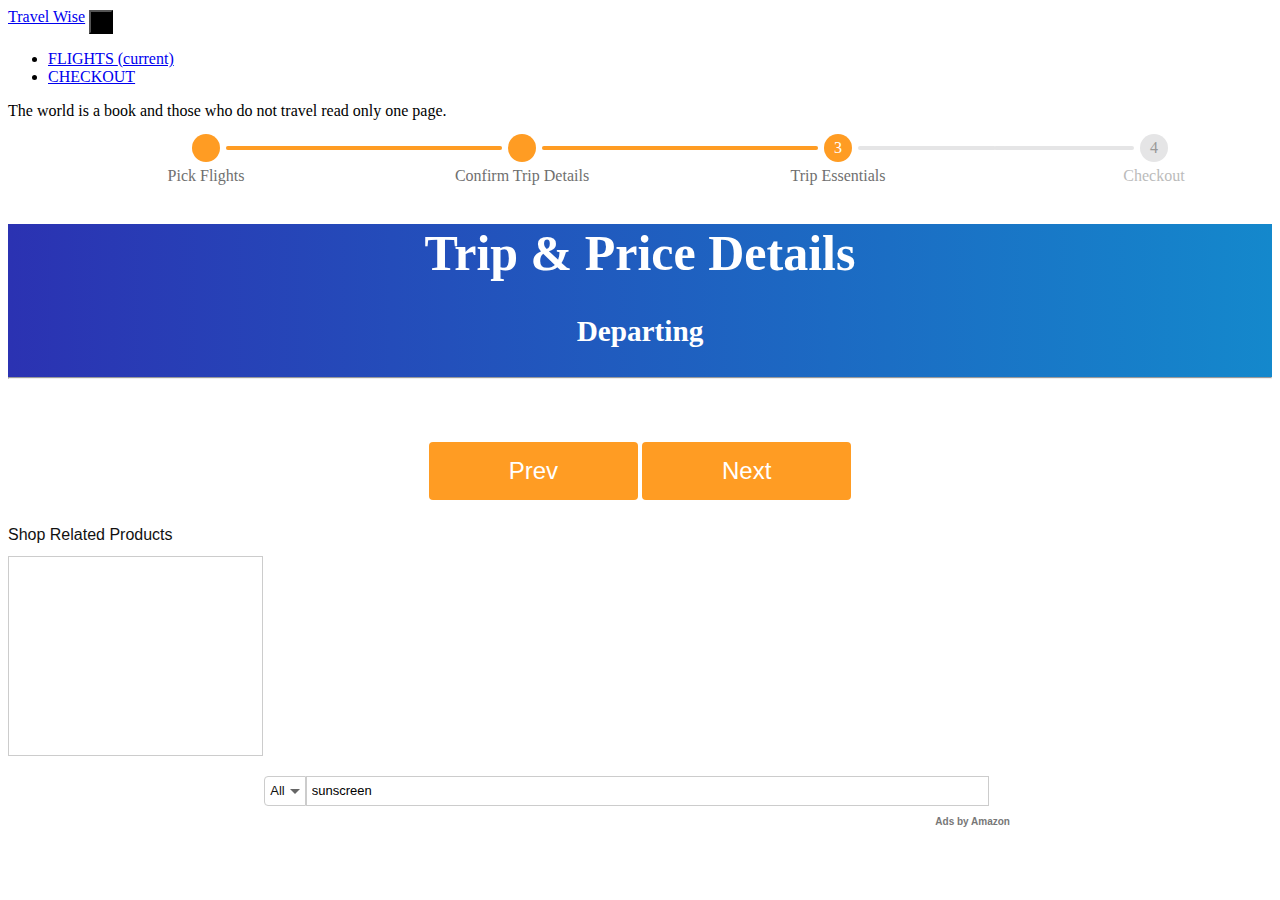
<file: checkout.html>
<!DOCTYPE html>
<html lang="en" dir="ltr">

<head>
    <meta charset="utf-8">
    <link rel="stylesheet" href="https://use.fontawesome.com/releases/v5.0.13/css/all.css" integrity="sha384-DNOHZ68U8hZfKXOrtjWvjxusGo9WQnrNx2sqG0tfsghAvtVlRW3tvkXWZh58N9jp"
        crossorigin="anonymous">
    <link rel="stylesheet" type="text/css" href="https://bootswatch.com/4/lux/bootstrap.min.css">
    <link rel="stylesheet" type="text/css" href="css/flight_depot.css">
    <link rel="stylesheet" type="text/css" href="css/weather.css">

    <!-- Bootstrap CSS -->
    <link rel="stylesheet" href="https://stackpath.bootstrapcdn.com/bootstrap/4.1.1/css/bootstrap.min.css" integrity="sha384-WskhaSGFgHYWDcbwN70/dfYBj47jz9qbsMId/iRN3ewGhXQFZCSftd1LZCfmhktB"
        crossorigin="anonymous">
    <title>TRAVEL WISE</title>
</head>

<body>
    <div>
        <nav class="whiteFont navbar navbar-expand-lg navbar-dark bg-dark">
            <a class="navbar-brand" href="#">Travel Wise</a>
            <button class="navbar-toggler" type="button" data-toggle="collapse" data-target="#navbarText" aria-controls="navbarText"
                aria-expanded="false" aria-label="Toggle navigation">
                <span class="navbar-toggler-icon"></span>
            </button>
            <div class="collapse navbar-collapse" id="navbarText">
                <ul class="navbar-nav mr-auto">
                    <li class="nav-item active">
                        <a class="nav-link" href="#">FLIGHTS
                            <span class="sr-only">(current)</span>
                        </a>
                    </li>
                    <li class="nav-item">
                        <a class="nav-link" href="#">CHECKOUT</a>
                    </li>
                </ul>
                <span class="navbar-text">
                    The world is a book and those who do not travel read only one page.
                </span>
            </div>
        </nav>
        <div class="nl-process">
            <div class="complete-hint">
                <i class="fa fa-check"></i>
            </div>
            <ul class="process-list">
                <li class="process-item is-active">
                    <div class="process-content">
                        <div class="process-active-bar"></div>
                        <div class="circle">
                            <!--           <div class="star">
            <div class="radiance"></div>
            <div class="radiance"></div>
            <div class="radiance"></div>
            <div class="radiance"></div>
            <div class="radiance"></div>
            <div class="radiance"></div>
            <div class="radiance"></div>
            <div class="radiance"></div>
          </div> -->
                            <span></span>
                        </div>
                        <div class="des">
                            <span>Pick Flights</span>
                        </div>
                    </div>
                </li>
                <li class="process-item is-active">
                    <div class="process-content">
                        <div class="process-active-bar"></div>
                        <div class="circle">
                            <span></span>
                        </div>
                        <div class="des">
                            <span>Confirm Trip Details</span>
                        </div>
                    </div>
                </li>
                <li class="process-item is-current">
                    <div class="process-content">
                        <div class="process-active-bar"></div>
                        <div class="circle">
                            <span></span>
                        </div>
                        <div class="des">
                            <span>Trip Essentials</span>
                        </div>
                    </div>
                </li>
                <li class="process-item">
                    <div class="process-content">
                        <div class="process-active-bar"></div>
                        <div class="circle">
                            <span></span>
                        </div>
                        <div class="des">
                            <span>Checkout</span>
                        </div>
                    </div>
                </li>
            </ul>
        </div>
        <div id="whiteFont" class="jumbotron container">
            <h1 class="display-4">Trip & Price Details</h1>

            <h3>Departing</h3>
            <hr class="my-4">
            <div id="injectHere">
            </div>
        </div>
        <div class="footer">
            <button class="footer-btn  prev is-show">Prev</button>
            <button class="footer-btn next is-show">Next</button>
            <button class="footer-btn finished is-hide">Complete</button>
        </div>
    </div>
    <div id="amazon" class="container">
        <style type="text/css">
            div#amzn-native-ad-0 {
                max-width: 1021px;
                font-family: "Arial";
                font-size: 13px;
                color: #111;
                position: relative;
                clear: right;
                display: none;
                box-sizing: border-box
            }

            div#amzn-native-ad-0 * {
                margin: 0;
                padding: 0;
                border: 0;
                top: 0;
                bottom: 0;
                right: 0;
                left: 0;
                background: 0;
                text-transform: none;
                -webkit-user-select: none;
                -moz-user-select: none;
                -ms-user-select: none;
                box-sizing: content-box;
                -webkit-box-sizing: content-box;
                -moz-box-sizing: content-box;
                text-align: left;
                -webkit-font-smoothing: initial;
                -moz-osx-font-smoothing: initial;
                direction: ltr
            }

            div#amzn-native-ad-0 * div:focus,
            div#amzn-native-ad-0 * a:focus,
            div#amzn-native-ad-0 * span:focus {
                outline: 0
            }

            div#amzn-native-ad-0 * {
                box-sizing: border-box
            }

            div#amzn-native-ad-0 input.amzn-native-search,
            div#amzn-native-ad-0 input.amzn-native-search:before,
            div#amzn-native-ad-0 input.amzn-native-search:after {
                -webkit-user-select: text;
                -khtml-user-select: text;
                -moz-user-select: text;
                -ms-user-select: text;
                user-select: text
            }

            div#amzn-native-ad-0 .amzn-native-header {
                margin-bottom: 20px;
                line-height: 20px;
                text-align: left
            }

            div#amzn-native-ad-0 .amzn-native-header .amzn-native-header-text {
                font-size: 20px;
                font-family: Arial, sans-serif
            }

            div#amzn-native-ad-0 .amzn-native-header .amzn-native-brand.amzn-native-brand-top {
                display: none
            }

            div#amzn-native-ad-0 .amzn-native-header .amzn-native-brand {
                display: inline-block;
                float: right;
                padding-top: 0
            }

            div#amzn-native-ad-0 .amzn-native-content {
                overflow: hidden
            }

            div#amzn-native-ad-0 .amzn-native-content.amzn-native-content-adfeedback {
                overflow: visible
            }

            div#amzn-native-ad-0 .amzn-native-content.amzn-native-content-adfeedback:after {
                content: " ";
                display: block;
                clear: both
            }

            div#amzn-native-ad-0 .amzn-native-content .amzn-native-carousel-leftarrow {
                display: none
            }

            div#amzn-native-ad-0 .amzn-native-content .amzn-native-carousel-rightarrow {
                display: none
            }

            div#amzn-native-ad-0 div.amzn-native-products-list {
                list-style-type: none
            }

            div#amzn-native-ad-0 div.amzn-native-products-list div.amzn-native-product {
                float: left;
                width: 25%;
                margin-bottom: 10px;
                height: 300px;
                border: 1px solid #ccc;
                cursor: pointer;
                display: list-item;
                text-align: left;
                list-style: none;
                text-overflow: ellipsis;
                position: relative;
                box-sizing: border-box;
                background-color: #fff
            }

            div#amzn-native-ad-0 div.amzn-native-products-list div.amzn-native-product div.amzn-native-product-asin {
                display: none
            }

            div#amzn-native-ad-0 div.amzn-native-products-list div.amzn-native-product div.amzn-native-product-deal {
                display: none
            }

            div#amzn-native-ad-0 div.amzn-native-products-list div.amzn-native-product div.amzn-native-product-concept {
                display: none
            }

            div#amzn-native-ad-0 div.amzn-native-products-list div.amzn-native-product .amzn-native-product-image-container {
                padding: 5px 5px 0 5px;
                height: 165px;
                width: 100%;
                display: table;
                table-layout: fixed
            }

            div#amzn-native-ad-0 div.amzn-native-products-list div.amzn-native-product .amzn-native-product-image-container div {
                display: table-cell;
                vertical-align: middle;
                width: 100%;
                height: 100%
            }

            div#amzn-native-ad-0 div.amzn-native-products-list div.amzn-native-product a.amzn-native-product-title {
                z-index: 2
            }

            div#amzn-native-ad-0 div.amzn-native-products-list div.amzn-native-product a.amzn-native-product-title span.amzn-native-product-link-catcher {
                position: absolute;
                width: 100%;
                height: 100%;
                top: 0;
                left: 0;
                z-index: 2
            }

            div#amzn-native-ad-0 div.amzn-native-products-list div.amzn-native-product .amzn-native-product-title-container {
                padding-top: 20px;
                padding-left: 4%;
                padding-right: 4%;
                overflow: hidden
            }

            div#amzn-native-ad-0 div.amzn-native-products-list div.amzn-native-product .amzn-native-product-title-container a {
                color: #0066c0;
                line-height: 20px;
                word-wrap: normal;
                text-decoration: none;
                text-overflow: ellipsis;
                overflow: hidden;
                display: inline-block;
                width: 100%;
                font-weight: normal;
                box-shadow: none
            }

            div#amzn-native-ad-0 div.amzn-native-products-list div.amzn-native-product .amzn-native-product-title-container.amzn-native-product-title-container-black a {
                color: #111
            }

            div#amzn-native-ad-0 div.amzn-native-products-list div.amzn-native-product img {
                background: 0;
                box-shadow: none;
                display: block;
                margin: auto;
                max-width: 100% !important;
                max-height: 150px !important;
                height: auto !important;
                width: auto !important;
                float: none;
                border: 0 !important;
                padding: 0 !important;
                opacity: 1
            }

            div#amzn-native-ad-0 div.amzn-native-products-list div.amzn-native-product .amzn-native-product-attr-container {
                position: absolute;
                top: auto;
                bottom: 5px;
                left: auto;
                right: auto;
                margin-left: 4%;
                margin-right: 4%;
                width: 92%
            }

            div#amzn-native-ad-0 div.amzn-native-products-list div.amzn-native-product .amzn-native-product-offer-price {
                font-weight: bold;
                font-family: Arial;
                padding-right: 5px
            }

            div#amzn-native-ad-0 div.amzn-native-products-list div.amzn-native-product .amzn-native-product-list-price {
                text-decoration: line-through;
                font-family: Arial;
                font-size: 10px;
                color: #4a4a4a;
                padding-right: 5px
            }

            div#amzn-native-ad-0 div.amzn-native-products-list div.amzn-native-product .amzn-native-product-bs-highlight {
                display: none;
                padding-top: 10px
            }

            div#amzn-native-ad-0 div.amzn-native-products-list div.amzn-native-product .amzn-native-product-bs-highlight .amzn-native-product-bs-text {
                font-family: Arial;
                font-size: 14px;
                color: #e47911
            }

            div#amzn-native-ad-0 div.amzn-native-products-list div.amzn-native-product .amzn-native-product-prime {
                display: inline-block;
                background-position: -2px -31px;
                background-size: 265px 75px;
                height: 15px;
                vertical-align: top;
                width: 52px
            }

            div#amzn-native-ad-0 div.amzn-native-products-list div.amzn-native-product .amzn-native-product-prime-container {
                margin-top: 7px;
                height: 19px
            }

            div#amzn-native-ad-0 div.amzn-native-products-list div.amzn-native-product .amzn-native-product-prime-container .amzn-native-product-prime {
                background-position: -2px -32px
            }

            div#amzn-native-ad-0 div.amzn-native-products-list div.amzn-native-product .amzn-native-product-free-shipping {
                display: none;
                font-size: 12px;
                color: #777
            }

            div#amzn-native-ad-0 div.amzn-native-products-list div.amzn-native-product .amzn-native-product-free-shipping.compact {
                font-size: 11px
            }

            div#amzn-native-ad-0 div.amzn-native-products-list div.amzn-native-product .amzn-native-product-price {
                line-height: 18px !important
            }

            div#amzn-native-ad-0 div.amzn-native-products-list div.amzn-native-product .amzn-svg-icons {
                width: 100%
            }

            div#amzn-native-ad-0 div.amzn-native-products-list div.amzn-native-product .amzn-native-product-rating {
                padding-top: 10px;
                line-height: 18px !important
            }

            div#amzn-native-ad-0 div.amzn-native-products-list div.amzn-native-product .amzn-native-product-rating .amzn-native-product-stars-holder {
                display: inline-block;
                background-position: -2.5px -2.2px;
                background-size: 227.8px 64px;
                height: 13px;
                margin-top: 1px;
                position: relative;
                vertical-align: baseline;
                width: 68.5px
            }

            div#amzn-native-ad-0 div.amzn-native-products-list div.amzn-native-product .amzn-native-product-rating .amzn-native-product-stars-holder span.amzn-native-product-stars {
                background-position: -82.8px -2.4px;
                background-size: 227.8px 64px;
                display: inline-block;
                height: 13px;
                left: 0;
                position: absolute;
                top: 0;
                width: 0
            }

            div#amzn-native-ad-0 div.amzn-native-products-list div.amzn-native-product .amzn-native-product-rating.amzn-native-product-large-rating .amzn-native-product-stars-holder {
                background-position: -2.5px -3.2px;
                background-size: 240px 75px;
                height: 14px;
                width: 72px
            }

            div#amzn-native-ad-0 div.amzn-native-products-list div.amzn-native-product .amzn-native-product-rating.amzn-native-product-large-rating .amzn-native-product-stars-holder span.amzn-native-product-stars {
                background-position: -86.8px -3.4px;
                background-size: 240px 75px;
                height: 15px
            }

            div#amzn-native-ad-0 div.amzn-native-products-list div.amzn-native-product .amzn-native-product-rating.amzn-native-product-large-rating.below-price {
                padding-top: 7px;
                padding-bottom: 0
            }

            div#amzn-native-ad-0 div.amzn-native-products-list div.amzn-native-product .amzn-native-product-rating.amzn-native-product-large-rating.above-price {
                padding-bottom: 7px;
                padding-top: 0
            }

            div#amzn-native-ad-0 div.amzn-native-products-list div.amzn-native-product .amzn-native-product-review-count {
                vertical-align: top
            }

            div#amzn-native-ad-0 div.amzn-native-products-list div.amzn-native-product:hover .amzn-native-product-title-container a {
                color: #f90;
                font-weight: normal
            }

            div#amzn-native-ad-0 div.amzn-native-products-list div.amzn-native-product:hover .amzn-native-product-title-container.amzn-native-product-title-container-black a {
                color: #0066c0
            }

            div#amzn-native-ad-0 div.amzn-native-products-list div.amzn-native-product:hover img {
                opacity: .7
            }

            div#amzn-native-ad-0 div.amzn-native-products-list div.amzn-native-product:hover .amzn-native-product-image-container {
                opacity: .7
            }

            div#amzn-native-ad-0 .amzn-native-brand {
                padding-top: 10px;
                text-align: right;
                clear: right;
                font-size: 11px;
                line-height: 13px
            }

            div#amzn-native-ad-0 .amzn-native-brand a {
                width: inherit;
                box-shadow: none
            }

            div#amzn-native-ad-0 .amzn-native-brand .amzn-native-brand-bottom {
                display: block
            }

            div#amzn-native-ad-0 .amzn-native-brand .amzn-native-brand-text a.amzn-native-brand-link {
                color: #777;
                vertical-align: top;
                font-family: Arial, Helvetica, sans-serif;
                font-size: 10px;
                font-weight: bold;
                padding-bottom: 1px;
                display: inline-block;
                text-decoration: none;
                line-height: 11px
            }

            div#amzn-native-ad-0 .amzn-native-brand span.amzn-native-da-adchoices {
                background-position: -2px -92px;
                background-size: 382px 108px;
                height: 16px;
                vertical-align: top;
                width: 16px
            }

            div#amzn-native-ad-0 .amzn-native-brand-content {
                display: inline-block
            }

            div#amzn-native-ad-0 .amzn-sprite {
                background-position: 9999px 9999px;
                display: inline-block;
                width: 0;
                height: 0;
                vertical-align: middle
            }

            div#amzn-native-ad-0.amzn-native-dark .amzn-native-header .amzn-native-header-text {
                color: #FFF
            }

            div#amzn-native-ad-0.amzn-native-carousel .amzn-native-content {
                overflow: hidden
            }

            div#amzn-native-ad-0.amzn-native-carousel .amzn-native-content .amzn-native-carousel-leftarrow {
                vertical-align: middle;
                width: 50px;
                height: 100px;
                position: absolute;
                top: 30%;
                cursor: pointer;
                z-index: 3;
                background-size: 318px 90px;
                background-position: -277px 5px;
                background-repeat: no-repeat;
                opacity: .6
            }

            div#amzn-native-ad-0.amzn-native-carousel .amzn-native-content .amzn-native-carousel-leftarrow.amzn-native-carousel-leftarrowdefault {
                -webkit-tap-highlight-color: transparent
            }

            div#amzn-native-ad-0.amzn-native-carousel .amzn-native-content .amzn-native-carousel-leftarrow.amzn-native-carousel-leftarrowhover {
                opacity: 1
            }

            div#amzn-native-ad-0.amzn-native-carousel .amzn-native-content .amzn-native-carousel-rightarrow {
                vertical-align: middle;
                width: 50px;
                height: 100px;
                position: absolute;
                top: 30%;
                cursor: pointer;
                z-index: 3;
                right: 0;
                left: auto;
                background-size: 318px 90px;
                background-position: -218px 5px;
                background-repeat: no-repeat;
                opacity: .6
            }

            div#amzn-native-ad-0.amzn-native-carousel .amzn-native-content .amzn-native-carousel-rightarrow.amzn-native-carousel-rightarrowdefault {
                opacity: .6;
                -webkit-tap-highlight-color: transparent
            }

            div#amzn-native-ad-0.amzn-native-carousel .amzn-native-content .amzn-native-carousel-rightarrow.amzn-native-carousel-rightarrowhover {
                opacity: 1
            }

            div#amzn-native-ad-0.amzn-native-carousel div.amzn-native-products-list {
                white-space: nowrap;
                display: inline-block;
                display: -moz-inline-box;
                -webkit-transition: margin .5s ease-in-out;
                -moz-transition: margin .5s ease-in-out;
                -o-transition: margin .5s ease-in-out;
                transition: margin .5s ease-in-out
            }

            div#amzn-native-ad-0.amzn-native-carousel div.amzn-native-products-list div.amzn-native-product .amzn-native-product-title-container a {
                white-space: normal
            }

            div#amzn-native-ad-0.amzn-native-carousel-mobile .amzn-native-content {
                overflow-x: scroll;
                -webkit-overflow-scrolling: touch
            }

            div#amzn-native-ad-0.amzn-native-carousel-mobile div.amzn-native-products-list {
                white-space: nowrap;
                display: inline-block;
                display: -moz-inline-box;
                -webkit-transition: margin .5s ease-in-out;
                -moz-transition: margin .5s ease-in-out;
                -o-transition: margin .5s ease-in-out;
                transition: margin .5s ease-in-out
            }

            div#amzn-native-ad-0.amzn-native-no-borders div.amzn-native-products-list div.amzn-native-product {
                border: 0
            }

            div#amzn-native-ad-0.amzn-native-ad-search-mobile div.amzn-native-products-list div.amzn-native-product:hover .amzn-native-product-title-container a {
                color: #0066c0
            }

            div#amzn-native-ad-0.amzn-native-ad-search-mobile div.amzn-native-products-list div.amzn-native-product:hover img {
                opacity: 1
            }

            div#amzn-native-ad-0.amzn-native-ad-top-branding .amzn-native-header .amzn-native-brand.amzn-native-brand-top {
                padding-top: 5px;
                display: block
            }

            div#amzn-native-ad-0.amzn-native-ad-top-branding .amzn-native-brand.amzn-native-brand-bottom {
                display: none
            }

            div#amzn-native-ad-0.amzn-native-ad-search-box .amzn-native-header .amzn-native-brand.amzn-native-brand-top {
                display: block
            }

            div#amzn-native-ad-0.amzn-native-ad-search-box .amzn-native-brand.amzn-native-brand-bottom {
                display: none
            }

            div#amzn-native-ad-0 .amzn-native-header {
                margin-bottom: 10px
            }

            div#amzn-native-ad-0 .amzn-native-header .amzn-native-header-text {
                font-size: 16px
            }

            div#amzn-native-ad-0 div.amzn-native-products-list div.amzn-native-product {
                height: 200px
            }

            div#amzn-native-ad-0 div.amzn-native-products-list div.amzn-native-product .amzn-native-product-image-container {
                height: 120px
            }

            div#amzn-native-ad-0 div.amzn-native-products-list div.amzn-native-product img {
                max-height: 115px !important
            }

            div#amzn-native-ad-0 div.amzn-native-products-list div.amzn-native-product .amzn-native-product-title-container a {
                line-height: 17px !important;
                font-size: 12px !important
            }

            div#amzn-native-ad-0 div.amzn-native-products-list div.amzn-native-product .amzn-native-product-title-container {
                padding-top: 10px
            }

            div#amzn-native-ad-0 div.amzn-native-products-list div.amzn-native-product .amzn-native-product-offer-price {
                font-size: 12px
            }

            div#amzn-native-ad-0 div.amzn-native-products-list div.amzn-native-product .amzn-native-product-bs-highlight {
                padding-top: 5px
            }

            div#amzn-native-ad-0 div.amzn-native-products-list div.amzn-native-product .amzn-native-product-rating {
                padding-top: 5px;
                line-height: 17px !important
            }
        </style>
        <script type="text/javascript"> window["amznAssocFallbackMode_0"] = { "type": "none", "value": "" }; window["amznAssocEstimatedPerformance_0"] = {}; </script>
        <style type="text/css">
            div#amzn-native-ad-0 .amzn-sprite {
                background-image: url("//wms-na.amazon-adsystem.com/panda/20070822/US/img/amzn-nsa-sprite-2x.png");
            }
        </style>
        <div id="amzn-native-ad-0" class="amzn-native-container " data-ad-meta="Native_Compact-search">
            <div class="amzn-native-header">
                <span class="amzn-native-header-text">Shop Related Products</span>
                <div class="amzn-native-brand amzn-native-brand-top">
                    <span class="amzn-native-brand-content">
                        <span class="amzn-native-brand-text">
                            <a rel="nofollow" href="#" target="_blank" class="amzn-native-brand-link amzn-native-brand-logo-link">
                            Ads by Amazon </a>
                            <a rel="nofollow" class="amzn-native-adchoices-link" href="https://www.amazon.com/adprefs"
                                target="_blank" title="AdChoices">
                                <span class="amzn-sprite amzn-native-da-adchoices"></span>
                            </a>
                        </span>
                    </span>
                </div>
            </div>
            <div class="amzn-native-content ">
                <div class="amzn-sprite amzn-native-carousel-leftarrow"></div>
                <div class="amzn-native-products-list">
                    <div class="amzn-native-product">
                        <div class="amzn-native-product-asin">
                            <div tabindex="-1" class="amzn-native-product-image-container">
                                <div>
                                    <img class="amzn-native-product-image" /> </div>
                            </div>
                            <div tabindex="-1" class="amzn-native-product-title-container ">
                                <a rel="nofollow" tabindex="-1" class="amzn-native-product-title" href="#" target="_blank">
                                    <span class="amzn-native-product-link-catcher"></span>
                                    <span class="amzn-native-product-title-text"></span>
                                </a>
                            </div>
                            <div tabindex="-1" class="amzn-native-product-attr-container amzn-native-product-attr-container-full ">
                                <div class="amzn-native-product-price">
                                    <span class="amzn-native-product-offer-price"></span>
                                    <!-- -->
                                    <span class="amzn-native-product-list-price"></span>
                                    <!-- -->
                                    <span class="amzn-sprite amzn-native-product-prime amzn-native-product-prime-inline-with-price"></span>
                                    <!-- -->
                                </div>
                                <div class="amzn-native-product-bs-highlight">
                                    <span class="amzn-native-product-bs-text">Bestseller</span>
                                </div>
                                <div class="amzn-native-product-rating below-price">
                                    <span class="amzn-native-product-stars-holder amzn-sprite">
                                        <span class="amzn-native-product-stars amzn-sprite"></span>
                                    </span>
                                    <span class="amzn-native-product-review-count"></span>
                                </div>
                            </div>
                        </div>
                        <div class="amzn-native-product-deal">
                            <div tabindex="-1" class="amzn-native-product-image-container">
                                <div>
                                    <img class="amzn-native-product-image" /> </div>
                            </div>
                            <div class="amzn-native-product-price">
                                <span class="amzn-native-product-offer-price"></span>
                                <span class="amzn-native-percent-off"></span>
                            </div>
                            <div tabindex="-1" class="amzn-native-product-title-container">
                                <a rel="nofollow" tabindex="-1" class="amzn-native-product-title" href="#" target="_blank">
                                    <span class="amzn-native-product-link-catcher"></span>
                                    <span class="amzn-native-product-title-text"></span>
                                </a>
                            </div>
                            <div tabindex="-1" class="amzn-native-product-attr-container amzn-native-product-attr-container-full">
                                <div class="amzn-native-product-deal-attr-container">
                                    <div class="amzn-native-product-deal-badge">DEAL OF THE DAY</div>
                                    <div class="amzn-native-product-deal-badge-skew"></div>
                                    <div class="amzn-native-product-deal-timer-container"> ENDS IN
                                        <div class="amzn-native-product-deal-timer"></div>
                                    </div>
                                </div>
                                <div class="amzn-native-product-rating">
                                    <span class="amzn-native-product-stars-holder amzn-sprite">
                                        <span class="amzn-native-product-stars amzn-sprite"></span>
                                    </span>
                                    <span class="amzn-native-product-review-count"></span>
                                </div>
                            </div>
                        </div>
                        <div class="amzn-native-product-concept">
                            <div tabindex="1" class="amzn-native-product-image-container">
                                <div class="amzn-native-concept-image"> </div>
                            </div>
                            <div tabindex="-1" class="amzn-native-product-title-container">
                                <a rel="nofollow" tabindex="-1" class="amzn-native-product-title" href="#" target="_blank">
                                    <span class="amzn-native-product-link-catcher"></span>
                                    <span class="amzn-native-product-title-text"></span>
                                </a>
                            </div>
                        </div>
                    </div>
                </div>
                <div class="amzn-sprite amzn-native-carousel-rightarrow"></div>
            </div>
            <div class="amzn-native-search-bar ">
                <div class="amzn-native-search-bar-content">
                    <div class="amzn-native-category-selection" style="display: none;">
                        <div class="amzn-native-category-items"> </div>
                    </div>
                    <div class="amzn-native-search-bar-form-holder" data-submit-url="https://aax-us-east.amazon-adsystem.com/x/c/QgUsRtBnxF5Cyn7DwhjX69EAAAFkyX8BQgEAAAFKAT-R4-E/https://www.amazon.com/s/ref=sm_n_se_dkp_US_sea"
                        data-target="_blank">
                        <form class="amzn-native-search-bar-form" method="get" action="https://aax-us-east.amazon-adsystem.com/x/c/QgUsRtBnxF5Cyn7DwhjX69EAAAFkyX8BQgEAAAFKAT-R4-E/https://www.amazon.com/s/ref=sm_n_se_dkp_US_sea"
                            target="_blank" autocomplete="off">
                            <div class="amzn-native-search-input-set">
                                <input type="hidden" name="imprToken" value="X3AVrnDA7pVEAImN.EZlow" />
                                <input type="hidden" name="slotNum" value="0" />
                                <input type="hidden" name="tag" value="sbenn9210-20" />
                                <input type="hidden" name="linkCode" value="w42" />
                                <input type="hidden" name="creativeASIN" value="searchbar" />
                                <input type="hidden" name="adId" value="searchbar" />
                                <input type="hidden" name="sig" class="amzn-native-search-sig" value="" />
                                <input type="hidden" name="sigts" class="amzn-native-search-sigts" value="" />
                                <input type="hidden" name="ref-refURL" class="amzn-native-search-refurl" value="" />
                                <input type="hidden" value="smart" name="adType">
                                <input type="hidden" value="search" name="adMode">
                                <input type="hidden" value="Native_Compact" class="amzn-native-search-adFormat" name="adFormat">
                                <input type="hidden" value="" class="amzn-native-search-impressionTimestamp" name="impressionTimestamp">
                                <div class="amzn-native-cat-data-holder">
                                    <select name="search-alias" class="amzn-native-category-data"> </select>
                                </div>
                                <div tabindex="0" class="amzn-native-category-trigger-area">
                                    <div class="arrow"></div>
                                    <div class="amzn-native-category-trigger"></div>
                                </div>
                                <!-- -->
                                <span class="amzn-native-search-input">
                                    <input type="text" name="field-keywords" class="amzn-native-search" placeholder="Search Amazon"
                                        autocomplete="off" />
                                    <div class="amzn-native-suggestions-holder">
                                        <div class="amzn-native-search-suggestion">
                                            <span class="amzn-native-search-suggestion-text"></span>
                                            <span class="amzn-native-search-suggestion-cat"></span>
                                        </div>
                                    </div>
                                </span>
                                </div input type="submit" class="amzn-native-search-go" value="Go" /> </form>
                        </div>
                    </div>
                </div>
                <div class="amzn-native-brand amzn-native-brand-bottom">
                    <span class="amzn-native-brand-content">
                        <span class="amzn-native-brand-text">
                            <a rel="nofollow" href="#" target="_blank" class="amzn-native-brand-link amzn-native-brand-logo-link">
                            Ads by Amazon </a>
                            <a rel="nofollow" class="amzn-native-adchoices-link" href="https://www.amazon.com/adprefs"
                                target="_blank" title="AdChoices">
                                <span class="amzn-sprite amzn-native-da-adchoices"></span>
                            </a>
                        </span>
                    </span>
                </div>
            </div>
            <style type="text/css">
                div#amzn-native-ad-0 .amzn-native-search-bar {
                    padding-top: 10px;
                    font-size: 0;
                    line-height: 0
                }

                div#amzn-native-ad-0 .amzn-native-search-bar .amzn-native-search-bar-content {
                    float: right;
                    margin-right: -1px;
                    width: 75%;
                    position: relative
                }

                div#amzn-native-ad-0 .amzn-native-search-bar .amzn-native-search-bar-content .amzn-native-search-bar-form-holder input.amzn-native-search {
                    border: 1px solid #ccc;
                    border-radius: 0;
                    height: 30px;
                    min-height: 30px;
                    line-height: 18px;
                    width: 100%;
                    max-width: none;
                    padding: 5px;
                    display: inline-block;
                    vertical-align: top;
                    background-color: #fff;
                    cursor: auto;
                    font-family: Arial, sans-serif;
                    font-size: 13px !important;
                    color: #000;
                    -webkit-appearance: none;
                    font-style: normal
                }

                div#amzn-native-ad-0 .amzn-native-search-bar .amzn-native-search-bar-content .amzn-native-search-bar-form-holder input.amzn-native-search:focus {
                    border-color: #e49747;
                    outline: 0
                }

                div#amzn-native-ad-0 .amzn-native-search-bar .amzn-native-search-bar-content .amzn-native-search-bar-form-holder .amzn-native-search-input {
                    display: inline-block;
                    vertical-align: top;
                    font-style: normal
                }

                div#amzn-native-ad-0 .amzn-native-search-bar .amzn-native-search-bar-content .amzn-native-search-bar-form-holder .amzn-native-search-input div.amzn-native-suggestions-holder {
                    display: none;
                    position: absolute;
                    width: 250px;
                    top: 30px;
                    left: 0;
                    bottom: auto;
                    z-index: 50000;
                    border-radius: 4px 4px 4px 4px;
                    -webkit-appearance: none;
                    -webkit-border-radius: 4px 4px 4px 4px;
                    background-color: #fff;
                    border: 1px solid #ccc;
                    margin-top: 2px;
                    box-shadow: 0 6px 12px rgba(0, 0, 0, 0.175);
                    -webkit-box-shadow: 0 6px 12px rgba(0, 0, 0, 0.175);
                    overflow: hidden
                }

                div#amzn-native-ad-0 .amzn-native-search-bar .amzn-native-search-bar-content .amzn-native-search-bar-form-holder .amzn-native-search-input div.amzn-native-suggestions-holder .amzn-native-search-suggestion {
                    width: 100%;
                    padding: 5px;
                    line-height: 18px;
                    font-size: 13px;
                    cursor: pointer;
                    text-align: left
                }

                div#amzn-native-ad-0 .amzn-native-search-bar .amzn-native-search-bar-content .amzn-native-search-bar-form-holder .amzn-native-search-input div.amzn-native-suggestions-holder .amzn-native-search-suggestion .amzn-native-search-suggestion-cat {
                    color: #a9a9a9
                }

                div#amzn-native-ad-0 .amzn-native-search-bar .amzn-native-search-bar-content .amzn-native-search-bar-form-holder .amzn-native-search-input div.amzn-native-suggestions-holder .amzn-native-search-suggestion.selected {
                    background-color: #eee
                }

                div#amzn-native-ad-0 .amzn-native-search-bar .amzn-native-search-bar-content .amzn-native-search-input-set {
                    display: inline-block
                }

                div#amzn-native-ad-0 .amzn-native-search-bar .amzn-native-search-bar-content .amzn-native-search-bar-form-holder input.amzn-native-search-go {
                    display: inline-block;
                    color: #FFF !important;
                    width: 40px;
                    min-width: 40px;
                    max-width: 40px;
                    height: 30px !important;
                    vertical-align: top;
                    margin-left: -1px;
                    text-align: center;
                    text-shadow: 0 -1px 0 rgba(0, 0, 0, 0.25);
                    padding-top: 0;
                    background: #5b626a;
                    background: -moz-linear-gradient(top, #72787f, #444c55);
                    background: -webkit-gradient(linear, left top, left bottom, color-stop(0, #72787f), color-stop(100%, #444c55));
                    background: -webkit-linear-gradient(top, #72787f, #444c55);
                    background: -o-linear-gradient(top, #72787f, #444c55);
                    background: -ms-linear-gradient(top, #72787f, #444c55);
                    background: linear-gradient(top, #72787f, #444c55);
                    border: 0 !important;
                    font-size: 13px !important;
                    border-radius: 0 4px 4px 0;
                    -webkit-appearance: none;
                    -webkit-border-radius: 0 4px 4px 0;
                    cursor: pointer;
                    font-family: Arial, sans-serif;
                    box-shadow: none !important;
                    text-transform: none;
                    font-weight: normal;
                    float: none
                }

                div#amzn-native-ad-0 .amzn-native-search-bar .amzn-native-search-bar-content .amzn-native-search-bar-form-holder input.amzn-native-search-go:hover {
                    background: #232323;
                    background: -moz-linear-gradient(top, #232323, #000);
                    background: -webkit-linear-gradient(top, #232323, #000);
                    background: -o-linear-gradient(top, #232323, #000);
                    background: -ms-linear-gradient(top, #232323, #000);
                    background: linear-gradient(top, #232323, #000)
                }

                div#amzn-native-ad-0 .amzn-native-search-bar .amzn-native-search-bar-content .amzn-native-search-bar-form-holder input.amzn-native-search-go:focus {
                    border-color: #e49747;
                    outline: 0
                }

                div#amzn-native-ad-0 .amzn-native-search-bar div.amzn-native-category-selection {
                    position: absolute;
                    display: none;
                    width: 200px;
                    top: 30px;
                    bottom: auto;
                    left: auto;
                    right: auto;
                    z-index: 1000;
                    padding: 5px 0;
                    margin: 2px 0 0;
                    background-color: #fff;
                    border: 1px solid #ccc;
                    border: 1px solid rgba(0, 0, 0, 0.15);
                    border-radius: 4px;
                    box-shadow: 0 6px 12px rgba(0, 0, 0, 0.175);
                    -webkit-box-shadow: 0 6px 12px rgba(0, 0, 0, 0.175);
                    background-clip: padding-box
                }

                div#amzn-native-ad-0 .amzn-native-search-bar.amzn-native-search-bar-top {
                    overflow: hidden;
                    padding-bottom: 10px;
                    padding-top: 0
                }

                div#amzn-native-ad-0 .amzn-native-search-bar.amzn-native-search-bar-top .amzn-native-search-bar-content {
                    width: 75%;
                    position: static
                }

                div#amzn-native-ad-0 .amzn-native-search-bar.amzn-native-search-bar-top div.amzn-native-category-selection {
                    top: 80px
                }

                div#amzn-native-ad-0 div.amzn-native-category-trigger {
                    white-space: nowrap;
                    overflow: hidden;
                    text-overflow: ellipsis;
                    float: left;
                    padding: 5px;
                    line-height: 18px;
                    text-align: left
                }

                div#amzn-native-ad-0 div.amzn-native-category-trigger-area {
                    cursor: pointer;
                    display: inline-block;
                    max-width: 187px;
                    font-size: 13px;
                    border: 1px solid #ccc;
                    border-radius: 4px 0 0 4px;
                    -webkit-appearance: none;
                    -webkit-border-radius: 4px 0 0 4px;
                    height: 30px;
                    background-color: #fff
                }

                div#amzn-native-ad-0 div.amzn-native-category-trigger-area:focus {
                    border-color: #e49747;
                    outline: 0
                }

                div#amzn-native-ad-0 div.amzn-native-cat-data-holder {
                    display: none
                }

                div#amzn-native-ad-0 div.arrow {
                    width: 0;
                    height: 0;
                    float: right;
                    margin-top: 12px;
                    margin-right: 5px;
                    border: 5px solid #666;
                    border-bottom: none !important;
                    border-left-color: transparent;
                    border-right-color: transparent
                }

                div#amzn-native-ad-0 div.amzn-native-category-items {
                    display: block;
                    width: 100%;
                    height: 230px;
                    overflow-y: scroll;
                    -webkit-overflow-scrolling: touch;
                    list-style: none
                }

                div#amzn-native-ad-0 div.amzn-native-category-items div.amzn-native-category-item {
                    cursor: pointer;
                    display: list-item;
                    text-align: left;
                    list-style: none;
                    font-size: 13px;
                    padding: 3px 20px;
                    clear: both;
                    font-weight: 400;
                    line-height: 1.42857143;
                    color: #333;
                    white-space: nowrap;
                    overflow: hidden;
                    text-overflow: ellipsis
                }

                div#amzn-native-ad-0 div.amzn-native-category-items div.amzn-native-category-item.current {
                    background-color: #eee
                }

                div#amzn-native-ad-0 div.amzn-native-category-items div.amzn-native-category-item:hover {
                    background-color: #f8f8f8
                }

                div#amzn-native-ad-0 .amzn-native-search-bar-narrow {
                    display: none
                }

                div#amzn-native-ad-0.amzn-native-no-borders .amzn-native-search-bar {
                    display: none
                }

                div#amzn-native-ad-0.amzn-native-ad-search-mobile .amzn-native-search-bar .amzn-native-search-bar-content .amzn-native-search-bar-form-holder input.amzn-native-search {
                    border-radius: 4px 0 0 4px
                }

                div#amzn-native-ad-0.amzn-native-ad-search-mobile div.amzn-native-category-trigger-area {
                    display: none
                }

                div#amzn-native-ad-0.amzn-native-ad-search-mobile .amzn-native-search-bar .amzn-native-search-bar-content {
                    width: 100%
                }

                div#amzn-native-ad-0.amzn-native-ad-search-box .amzn-native-search-bar {
                    padding-top: 0
                }

                div#amzn-native-ad-0.amzn-native-ad-search-box .amzn-native-search-bar .amzn-native-search-bar .amzn-native-search-bar-content {
                    width: 100%
                }
            </style>
            <script type="text/javascript"> window.amznassoccsm = (function () { var a = {}; a.beacon = (function () { var b = {}; b.firePixel = function (c, g) { var f = ("https:" === document.location.protocol ? "https://" : "http://"), e = window.amznassoccsm.host || "aax.amazon-adsystem.com", d = "/x/px/"; if (g) { g += "/"; } else { g = ""; } (new Image()).src = f + e + d + g + c + "&cb=" + Math.round(Math.random() * 10000000); }; return b; })(); a.rm = (function () { var c = { NSA: { viewability: true } }; var d = function (f) { var h = []; while (f.parentNode) { if (f.id) { h.unshift("#" + f.id); break; } else { if (f === f.ownerDocument.documentElement) { h.unshift(f.tagName); } else { for (var i = 1, g = f; g.previousElementSibling; g = g.previousElementSibling, i++) { } h.unshift(f.tagName + ":nth-child(" + i + ")"); } f = f.parentNode; } } return h.join(" > ").substring(0, 100); }; var e = function (h, g) { var i = g.e, m = g.i, l = g.w, k = g.d; try { var f = function () { h = h.toUpperCase(); switch (h) { case "NSA": b(h, i, m, l, k, d(i)); break; default: a.beacon.firePixel(JSON.stringify({ csmReporter: [{ error: "Invalid api " + h + " in csmReporter" }] })); } }; f(); } catch (j) { if (j.stack) { a.beacon.firePixel(JSON.stringify({ csmReporter: [{ error: j.stack }] })); } else { a.beacon.firePixel(JSON.stringify({ csmReporter: [{ error: j }] })); } } }; var b = function (h, j, m, l, k, f) { for (var i in c[h]) { if (c[h][i] === true) { switch (i) { case "viewability": var g = new a.detectViewability(j, m, l, k, f); if (g.collectData) { g.collectData(); } break; case "adDimension": break; } } } }; return e; })(); a.detectViewability = function (l, s, i, B, c) { var r = this, b = 1, p = 0.5; this.adElement = l; this.adElementContainer = l; this.impId = s; this.adID = c; this.getDuration = true; this.totalTime = 0; this.leftPos = null; this.topPos = null; this.start = null; this.end = null; this.area = 0; this.cutoff = p; this.cutoffTime = b * 1000; this.focused = null; this.timer = false; this.timerStarted = false; this.beaconSent = false; this.hostWindow = i; this.hostDoc = B; this.insideCrossDomainIframe = false; var h = null, v = 0; while (this.hostWindow.parent && this.hostWindow !== this.hostWindow.parent && this.insideCrossDomainIframe === false && v <= 5) { try { v++; var m = this.hostWindow.parent, o = m.document && m.document.body && m.document.body.innerHTML; if (o) { h = this.hostWindow; this.hostWindow = this.hostWindow.parent; this.hostDoc = this.hostWindow.document; } } catch (x) { this.insideCrossDomainIframe = true; break; } } if (h != null && this.insideCrossDomainIframe === false) { var j = this.hostDoc.querySelectorAll("iframe"); j = [].slice.call(j); for (var t = 0; t < j.length; t++) { if (j[t].contentWindow === h) { this.adElementContainer = j[t]; break; } } } if (this.adElement && this.adElement.document && this.adElement.tagName !== "IFRAME") { this.adElement = this.adElement.document.body; } if (this.adElementContainer && this.adElementContainer.document && this.adElementContainer.tagName !== "IFRAME") { this.adElementContainer = this.adElementContainer.document.body; } amznassoccsm.csmReport = amznassoccsm.csmReport || {}; if (amznassoccsm.csmReport.hasOwnProperty(this.adID)) { return false; } if (this.insideCrossDomainIframe) { n(JSON.stringify({ adViewability: [{ error: encodeURIComponent("Ad slot is inside cross domain iframe. Parent domain " + document.referrer.replace(/\//g, "__")) }] })); } amznassoccsm.csmReport[this.adID] = {}; amznassoccsm.csmReport[this.adID].container = this.adElementContainer; amznassoccsm.csmReport[this.adID].adElement = this.adElement; function g(k, F) { var H = 2, e = 2; while (k.offsetParent) { H += k.offsetTop; e += k.offsetLeft; k = k.offsetParent; } if (F !== r.hostWindow) { var E = F.parent, I; var G = E.document.getElementsByTagName("iframe"); for (var D = 0; D < G.length; D++) { var J = G[D].contentWindow || G[D].contentDocument.window; if (J === F) { I = G[D]; } } var C = g(I, F.parent); H += C.top; e += C.left; } return { top: H, left: e }; } function A(C, F, E) { var k = (C === "top") ? "pageYOffset" : "pageXOffset"; if (F[k] !== undefined) { return F[k]; } else { var e = E.documentElement; var D = e.scrollTop || E.body.scrollTop; var G = e.scrollLeft || E.body.scrollLeft; return (C === "top") ? D : G; } } function f(E, D) { var C = D.body, k = E.innerWidth || D.documentElement.clientWidth || C.clientWidth || 640, e = E.innerHeight || D.documentElement.clientHeight || C.clientHeight || 480; return { width: k, height: e }; } function q(C, e) { if (r.getDuration) { var k = r.end - r.start; r.totalTime += k; } } function w() { if (r.beaconSent === true) { return; } try { n(JSON.stringify({ adViewability: [{ viewable: true }] })); u(); } catch (k) { n(JSON.stringify({ adViewability: [{ error: encodeURIComponent("Error sending pixel - " + k) }] })); } } function u() { r.beaconSent = true; } function y(P, I) { try { var G = g(P, window), L = G.top, D = G.left, k = P.offsetWidth, O = P.offsetHeight, H = f(r.hostWindow, r.hostDoc), F = H.height, C = H.width; var N = k, K = O, E = A("left", r.hostWindow, r.hostDoc), M = A("top", r.hostWindow, r.hostDoc); if (M > L) { K -= (M - L); } if ((M + F) < (L + O)) { K -= ((L + O) - (M + F)); } if (E > D) { N -= (E - D); } if ((E + C) < (D + k)) { N -= ((D + k) - (E + C)); } if (N < 0) { N = 0; } if (N > k) { N = k; } if (K < 0) { K = 0; } if (K > O) { K = O; } r.leftPos = D / C; r.topPos = L / F; return (O !== 0 && k !== 0) ? (N * K) / (O * k) : 0; } catch (J) { } return 0; } function z(C, e) { var k = 0; if (r.insideCrossDomainIframe === false) { k = y(C, e); } return k; } function d(F) { var N = r.adElement, I = r.adElementContainer, k = r.adID; function K() { if (!r.beaconSent) { if (r.timer) { clearTimeout(r.timer); } r.timer = setTimeout(function () { w(); }, r.cutoffTime); } } function H() { r.start = new Date().getTime() / 1000; K(); r.timerStarted = true; } function D() { clearTimeout(r.timer); r.timerStarted = false; r.end = new Date().getTime() / 1000; q(N, I); } if (F === true) { r.area = z(N, I); var M = r.area, C = r.hostDoc.hasFocus() || r.insideCrossDomainIframe, E, G; if (r.area > r.cutoff) { E = true; if (C) { H(); } } else { E = false; G = false; } try { n(JSON.stringify({ adViewability: [{ above_the_fold: E, topPos: r.topPos, leftPos: r.leftPos }] })); } catch (J) { n(JSON.stringify({ adViewability: [{ error: encodeURIComponent("Error sending pixel - " + J) }] })); } } else { var L; L = z(N, I); if (document.hasFocus() && (r.focused === false || r.focused === null) && L > r.cutoff && r.timerStarted === false) { H(); } if (document.hasFocus()) { r.focused = true; } else { D(); r.focused = false; } if (L >= r.cutoff && r.timerStarted === false) { H(); } else { if (L < r.cutoff && r.timerStarted === true) { D(); } } r.area = L; } } function n() { var e = Array.prototype.slice.call(arguments); e.push(r.impId); a.beacon.firePixel.apply(a.beacon, e); } this.collectData = function () { var k = this; d(true); var e = function () { if (!k.beaconSent) { var C; C = setTimeout(function () { if (C) { clearTimeout(C); } d(false); }, 50); } }; this.hostWindow.addEventListener("blur", e, false); this.hostWindow.addEventListener("focus", e, false); this.hostWindow.addEventListener("resize", e, false); this.hostWindow.addEventListener("scroll", e, false); }; }; a.rmN = function (f, c, b, g) { a.rm("NSA", { e: f, i: c, w: b, d: g }); }; return a; })(); window.asinHandler = function (c, d, g, f) { var e = {}, b = false, a = false; e.isItemBlocked = function (h, i) { return h.asin === i.item; }; e.resetItemContainer = function (h) { d.removeClass(h, "amzn-native-short-rating"); }; e.renderItem = function (o, u, I, q, n, r, z, h, m, w) { var j = I, J = u.getElementsByClassName("amzn-native-product-title")[0], H = u.getElementsByClassName("amzn-native-product-title-text")[0], t = u.getElementsByClassName("amzn-native-product-offer-price"), A = u.getElementsByClassName("amzn-native-product-list-price"), l = u.getElementsByClassName("amzn-native-product-prime"), p = u.getElementsByClassName("amzn-native-product-stars"), s = u.getElementsByClassName("amzn-native-product-rating"), E = u.getElementsByClassName("amzn-native-product-review-count"), x = u.getElementsByClassName("amzn-native-product-bs-highlight"), G = u.getElementsByClassName("amzn-native-products-feedback-popup"), D = u.getElementsByClassName("amzn-native-product-link-catcher")[0], v, k, y, C = "pr_" + j.sourceName.substr(0, 3).toLowerCase() + "_" + ((h) ? r : (q + "_" + n)); y = j.title; y = y.replace(/\\/g, ""); H.innerHTML = y; u.setAttribute("title", y); u.style.display = "block"; if (typeof c.styleOverrides !== "undefined" && typeof c.styleOverrides.link !== "undefined" && c.styleOverrides.link !== "") { J.style.cssText = c.styleOverrides.link; } if (t && t.length > 0) { if (j.price === "" && j.listPrice !== "") { j.price = j.listPrice; } var F = d.fixIncorrectPriceRange(j.price); t[0].innerText = F; t[0].textContent = F; if (A && A.length > 0) { A[0].innerText = j.listPrice; A[0].textContent = j.listPrice; } if (typeof c.styleOverrides !== "undefined" && typeof c.styleOverrides.text !== "undefined" && c.styleOverrides.text !== "") { t[0].style.cssText = c.styleOverrides.text; } if (typeof c.styleOverrides !== "undefined" && typeof c.styleOverrides.strikeText !== "undefined" && c.styleOverrides.strikeText !== "") { if (A && A.length > 0) { A[0].style.cssText = c.styleOverrides.strikeText; } } } if (x && x.length > 0) { if (z && j.sourceName === "BestSellers") { x[0].style.display = "block"; } else { x[0].style.display = "none"; } } if (p && p.length > 0) { v = parseFloat(j.rating); k = parseInt(j.numReviews); if (typeof j.rating !== "undefined" && !isNaN(v) && k > 0) { s[0].style.display = "block"; p[0].style.width = parseFloat(j.rating) * 20 + "%"; E[0].innerText = "(" + j.numReviews + ")"; E[0].textContent = E[0].innerText; } else { s[0].style.display = "none"; } } if (G && G.length > 0) { G[0].style.display = "none"; d.removeClass(u, "amzn-native-product-feedback-active"); d.removeClass(u, "amzn-native-product-removed"); } if (m) { for (var B = 0; B < m.length; B++) { if (m[B].item === j.asin) { d.addClass(u, "amzn-native-product-removed"); } } } o.appendChild(u); e.displayPriceRow(u, j); e.displayProductImage(u, j, w); d.addClickHandlers(g, D, J, j, C, b, a, (typeof f[j.sourceName] !== "undefined") ? f[j.sourceName](j, {}) : {}); }; e.displayProductImage = function (i, j, m) { var l = i.getElementsByClassName("amzn-native-product-image")[0], n = i.getElementsByClassName("amzn-native-product-image-container")[0], p = n.offsetWidth - 10, h = n.offsetHeight - 5, o = (d.isRetina()) ? 2 : 1, k = h * o; l.setAttribute("src", j.imageUrl.replace(/\._AC_SL\d+_\./, "._AC_SL" + k + "_.")); l.onload = function () { var s = l.width, q = l.height, u = s / q, r, t, v; if (!m[j.asin] && u > 1.2 && p > s && h > q) { r = p / u; v = o * parseInt(h); if (r > h) { t = "SY" + v; } else { t = "SL" + (o * parseInt(p)); } l.setAttribute("src", j.imageUrl.replace(/\._AC_SL\d+_\./, "._AC_" + t + "_.")); j.imageUrl = l.getAttribute("src"); m[j.asin] = true; } }; }; e.displayPriceRow = function (l, m) { var q = l.getElementsByClassName("amzn-native-product-offer-price"), k = l.getElementsByClassName("amzn-native-product-list-price"), i = l.getElementsByClassName("amzn-native-product-prime"), p = l.getElementsByClassName("amzn-native-product-free-shipping"), n = l.getElementsByClassName("amzn-native-product-attr-container"), r, j = 0, h = 0, o = 0; if (n && n.length > 0) { r = n[0].offsetWidth; if (q && q.length > 0) { if (!m.price || m.price === "") { q[0].style.display = "none"; } else { q[0].style.display = "inline-block"; j = j + q[0].offsetWidth; } } if (k && k.length > 0) { if (!m.listPrice || m.listPrice === "" || m.listPrice === m.price) { k[0].style.display = "none"; } else { k[0].style.display = "inline-block"; h = k[0].offsetWidth; j = j + h; } } if (p && p.length > 0) { p[0].style.display = "none"; } if (i && i.length > 0) { if (!m.primeEligible) { i[0].style.display = "none"; if (p && p.length > 0) { if (!m.freeShippingAvailable) { p[0].style.display = "none"; } else { p[0].style.display = "inline-block"; o = p[0].offsetWidth; j = j + o; } } } else { i[0].style.display = "inline-block"; if (!d.hasClass(i[0], "amzn-native-product-prime-bottom")) { j = j + i[0].offsetWidth; } } } if (k && k.length > 0 && k[0].style.display !== "none" && j >= r) { k[0].style.display = "none"; j = j - h; h = 0; } if (p && p.length > 0) { if (j - h >= r) { d.addClass(p[0], "compact"); if ((j - h - o) + p[0].offsetWidth >= r) { p[0].style.display = "none"; } } } } }; if (c.deviceType === "MOBILE_BROWSER") { b = true; } else { if (c.deviceType === "TABLET_BROWSER") { a = true; } } return e; }; window.nativeAdSearchBar = function (i, h, f, a, e, b) { var d = {}, c = 200, g = 200; d.init = function (r, p) { if (r) { var l = document.querySelector("#amzn-native-ad-" + i.slotNum + " .amzn-native-search-bar select.amzn-native-category-data"), s = document.querySelector("#amzn-native-ad-" + i.slotNum + " .amzn-native-search-bar .amzn-native-category-selection"), u = document.querySelector("#amzn-native-ad-" + i.slotNum + " .amzn-native-search-bar div.amzn-native-category-items"), m = document.querySelector("#amzn-native-ad-" + i.slotNum + " .amzn-native-search-bar .amzn-native-category-trigger"), k = document.querySelector("#amzn-native-ad-" + i.slotNum + " .amzn-native-search-bar .amzn-native-category-trigger-area"), v = document.querySelector("#amzn-native-ad-" + i.slotNum + " .amzn-native-search-bar .amzn-native-search"), n, o, x, j, w = false, q = d.suggestionBox(p); for (o = 0; o < r.length; o++) { x = document.createElement("div"); x.setAttribute("class", "amzn-native-category-item"); j = document.createElement("option"); x.innerHTML = r[o].text; j.setAttribute("value", r[o].searchAlias); if (o === 0) { n = x; } x.setAttribute("data-value", r[o].searchAlias); x.setAttribute("data-search-index", r[o].awsSearchIndex); x.setAttribute("data-index", o + ""); u.appendChild(x); l.appendChild(j); if (r[o].awsSearchIndex === i.defaultCategory && (i.defaultBrowseNode === "" || r[o].browseNode === i.defaultBrowseNode)) { n = x; } } h.addClass(n, "current"); h.addEventHandler(a, [u, k, document], ["touchstart"], function () { w = false; }); h.addEventHandler(a, [u, k, document], ["touchmove"], function () { w = true; }); h.addEventHandler(a, [u], ["click", "touchend"], function (A) { var z, y; if (w) { return; } if (A.target && A.target.nodeName === "DIV") { y = u.querySelectorAll("div.amzn-native-category-item"); for (z = 0; z < y.length; z++) { h.removeClass(y[z], "current"); if (y[z] === A.target) { h.addClass(y[z], "current"); m.innerHTML = y[z].innerHTML; k.setAttribute("title", y[z].innerHTML); l.value = y[z].getAttribute("data-value"); d.render(b.offsetWidth, false, p.allItems); } } s.style.display = "none"; } A.preventDefault(); }); m.innerHTML = n.innerHTML; k.setAttribute("title", n.innerHTML); l.value = n.getAttribute("data-value"); h.addEventHandler(a, [k], ["click", "touchend"], function (y) { if (w) { return; } y.stopPropagation(); y.preventDefault(); if (s.style.display === "none") { s.style.display = "block"; k.focus(); q.hide(); } else { s.style.display = "none"; } return false; }); h.addEventHandler(a, [k], ["keydown"], function (A) { var D, z, y, E = u.children.length, C, B; if (s.style.display !== "block") { return; } if (A.keyCode === 9 || A.keyCode === 13 || A.keyCode === 27 || A.keyCode === 38 || A.keyCode === 40) { A.preventDefault(); if (A.keyCode === 27) { s.style.display = "none"; } else { if (A.keyCode === 13 || A.keyCode === 9) { D = u.getElementsByClassName("current")[0]; m.innerHTML = D.innerHTML; k.setAttribute("title", D.innerHTML); l.value = D.getAttribute("data-value"); s.style.display = "none"; d.render(b.offsetWidth, false, p.allItems); } else { if (A.keyCode === 40 || A.keyCode === 38) { D = u.getElementsByClassName("current")[0]; y = parseInt(D.getAttribute("data-index")); if (A.keyCode === 40) { y++; if (y > E - 1) { y = 0; } } else { y--; if (y < 0) { y = E - 1; } } z = u.children[y]; C = z.getBoundingClientRect(); B = u.getBoundingClientRect(); if (C.bottom - B.bottom > 0) { u.scrollTop += C.bottom - B.bottom; } else { if (B.top - C.top > 0) { u.scrollTop -= (B.top - C.top); } } h.removeClass(D, "current"); h.addClass(z, "current"); } } } } }); h.addEventHandler(a, [document], ["click", "touchend"], function () { if (w) { return; } s.style.display = "none"; q.hide(); }); if (typeof i.defaultSearchPhrase !== "undefined" && i.defaultSearchPhrase !== "") { try { v.value = decodeURIComponent(i.defaultSearchPhrase.replace(/\+/g, " ")); } catch (t) { console.log("Malformed content in the search phrase"); v.value = i.defaultSearchPhrase.replace(/\+/g, " "); } } h.addEventHandler(a, [v], ["keyup"], q.showSuggestions); h.addEventHandler(a, [v], ["keydown"], function (y) { if (y.keyCode === 38 || y.keyCode === 40) { y.stopImmediatePropagation(); y.preventDefault(); } if (y.keyCode === 13) { q.loadSearch(p); } else { if (y.keyCode === 9 || y.keyCode === 27) { q.hide(); } else { if (y.keyCode === 40 || y.keyCode === 38) { q.navigate(y.keyCode); } } } }); } }; d.render = function (A, s, r) { var v, k = 30, u, z = document.querySelector("#amzn-native-ad-" + i.slotNum + " .amzn-native-header"), x = ((z == null) ? 0 : i.headerDistance), D = document.querySelector("#amzn-native-ad-" + i.slotNum + " .amzn-native-search-bar .amzn-native-search-bar-content form"), p = document.querySelector("#amzn-native-ad-" + i.slotNum + " .amzn-native-search-bar .amzn-native-category-trigger-area"), n = document.querySelector("#amzn-native-ad-" + i.slotNum + " .amzn-native-search-bar .amzn-native-category-selection"), y = document.querySelector("#amzn-native-ad-" + i.slotNum + " .amzn-native-search-bar .amzn-native-suggestions-holder"), o = document.querySelector("#amzn-native-ad-" + i.slotNum + " .amzn-native-search-bar .amzn-native-search-input-set"), t = document.querySelector("#amzn-native-ad-" + i.slotNum + " .amzn-native-search-bar .amzn-native-search-bar-content"), E = document.querySelector("#amzn-native-ad-" + i.slotNum + " .amzn-native-search-bar span.amzn-native-search-input"), w = document.querySelector("#amzn-native-ad-" + i.slotNum + " .amzn-native-search-bar .amzn-native-search-bar-content .amzn-native-search-bar-form-holder input.amzn-native-search-sig"), C = document.querySelector("#amzn-native-ad-" + i.slotNum + " .amzn-native-search-bar .amzn-native-search-bar-content .amzn-native-search-bar-form-holder input.amzn-native-search-sigts"), m = document.querySelector("#amzn-native-ad-" + i.slotNum + " .amzn-native-search-bar .amzn-native-search-bar-content .amzn-native-search-bar-form-holder input.amzn-native-search-refurl"), l = document.querySelector("#amzn-native-ad-" + i.slotNum + ".amzn-native-container"), j = document.querySelector("#amzn-native-ad-" + i.slotNum + " .amzn-native-search-bar .amzn-native-search-bar-content .amzn-native-search-bar-form-holder input.amzn-native-search-adFormat"), B = document.querySelector("#amzn-native-ad-" + i.slotNum + " .amzn-native-search-bar .amzn-native-search-bar-content .amzn-native-search-bar-form-holder input.amzn-native-search-impressionTimestamp"); if (i.searchBarPresent) { if (!e && A < c) { v = document.querySelector("#amzn-native-ad-" + i.slotNum + " .amzn-native-search-bar"); if (v) { v.setAttribute("class", v.getAttribute("class") + " amzn-native-search-bar-narrow"); } return false; } else { if (s) { if (D === null) { d.formSubmissionFallback(); } else { d.trackFormSubmission(); } } if (!e) { if (A < 466) { h.addClass(l, "amzn-native-ad-search-mobile"); E.style.width = "100%"; } else { h.removeClass(l, "amzn-native-ad-search-mobile"); } } o.style.width = (t.offsetWidth - 40) + "px"; o.style.width = "calc(100% - 40px)"; if (p && p.style.display === "none") { E.style.width = "100%"; } else { var q = p.offsetWidth; E.style.width = (o.offsetWidth - q - 1) + "px"; E.style.width = "calc(100% - " + (q + 1) + "px)"; } y.style.width = E.offsetWidth + "px"; if (p && n && p.offsetWidth > g) { n.style.width = p.offsetWidth + "px"; } if (i.searchBarPosition === "top") { n.style.top = ((z == null) ? 0 : z.offsetHeight) + x + k + "px"; y.style.top = ((z == null) ? 0 : z.offsetHeight) + x + k + "px"; } y.style.left = E.offsetLeft + "px"; if (typeof r !== "undefined" && typeof r.DECORATION !== "undefined") { u = h.getSignatureForDecoration("searchbar", r.DECORATION); w.setAttribute("value", u.sig); C.setAttribute("value", u.sigts); m.setAttribute("value", f.getRawRefUrl()); j.setAttribute("value", h.getDesign(j.getAttribute("value"))); B.setAttribute("value", Date.now()); } return true; } } return false; }; d.handleFormSubmissionFallback = function (l) { l.preventDefault(); var p = document.querySelector("#amzn-native-ad-" + i.slotNum + " .amzn-native-search-bar .amzn-native-search-bar-content .amzn-native-search-bar-form-holder"), o = p.querySelectorAll("input, select"), n = document.querySelector("#amzn-native-ad-" + i.slotNum + " .amzn-native-search-bar .amzn-native-search-bar-content .amzn-native-search-bar-form-holder input.amzn-native-search"), j = p.getAttribute("data-submit-url") + "?", m = p.getAttribute("data-target"); for (var k = 0; k < o.length; k++) { if (o[k].type !== "submit") { j += encodeURIComponent(o[k].name) + "=" + encodeURIComponent(o[k].value) + "&"; } } d.prepareAndMakeForesterCall(); window.open(j, m); }; d.formSubmissionFallback = function () { var k = document.querySelector("#amzn-native-ad-" + i.slotNum + " .amzn-native-search-bar .amzn-native-search-bar-content .amzn-native-search-bar-form-holder input.amzn-native-search-go"), j = document.querySelector("#amzn-native-ad-" + i.slotNum + " .amzn-native-search-bar .amzn-native-search-bar-content .amzn-native-search-bar-form-holder input.amzn-native-search"); h.addEventHandler(a, [j], ["keyup"], function (l) { if (l.keyCode === 13) { d.handleFormSubmissionFallback(l); } }); h.addEventHandler(a, [k], ["touchend", "click"], function (l) { d.handleFormSubmissionFallback(l); }); }; d.trackFormSubmission = function () { var j = document.querySelector("#amzn-native-ad-" + i.slotNum + " .amzn-native-search-bar .amzn-native-search-bar-content .amzn-native-search-bar-form-holder"); h.addEventHandler(a, [j], ["submit"], function () { d.prepareAndMakeForesterCall(); }); }; d.suggestionBox = function (r) { var q = {}, n = 0, o = 10, p = document.querySelector("#amzn-native-ad-" + i.slotNum + " .amzn-native-search-bar .amzn-native-search"), l = document.querySelector("#amzn-native-ad-" + i.slotNum + " .amzn-native-search-bar select.amzn-native-category-data"), u = document.querySelector("#amzn-native-ad-" + i.slotNum + " .amzn-native-search-bar .amzn-native-search-input .amzn-native-suggestions-holder"), k = document.querySelector("#amzn-native-ad-" + i.slotNum + " .amzn-native-search-bar .amzn-native-search-bar-content form"), t = false, v = document.querySelector("#amzn-native-ad-" + i.slotNum + " .amzn-native-search-bar .amzn-native-category-selection"), s = document.querySelector("#amzn-native-ad-" + i.slotNum + " .amzn-native-search-bar .amzn-native-category-selection div.amzn-native-category-items"), m = document.querySelector("#amzn-native-ad-" + i.slotNum + " .amzn-native-search-bar .amzn-native-category-trigger"), j = document.querySelector("#amzn-native-ad-" + i.slotNum + " .amzn-native-search-bar .amzn-native-category-trigger-area"); q.selectSuggestion = function (x) { var y = u.getElementsByClassName("amzn-native-search-suggestion selected")[0], w; if (y) { y.setAttribute("class", "amzn-native-search-suggestion"); } if (x.target.nodeName === "SPAN") { w = x.target.parentNode; } else { w = x.target; } n = w.getAttribute("data-index"); w.setAttribute("class", "amzn-native-search-suggestion selected"); }; q.showSuggestions = function (w) { var y = p.value, x = false; if (typeof window["complete_" + i.slotNum] !== "function") { window["complete_" + i.slotNum] = function () { var E = [], F, G = [], B, C, A, I, D, H, z = 0; if (typeof window.completion === "object") { E = window.completion[1]; G = window.completion[2]; if (!(E && E.length > 0)) { q.hide(); return; } while (u.children.length > 0) { F = u.removeChild(u.children[0]); } for (C = 0; C < E.length && z < 10; C++) { B = F.cloneNode(true); I = B.getElementsByClassName("amzn-native-search-suggestion-text"); D = B.getElementsByClassName("amzn-native-search-suggestion-cat"); B.setAttribute("class", "amzn-native-search-suggestion"); if (C === 0) { B.setAttribute("class", B.getAttribute("class") + " selected"); n = 0; } B.setAttribute("data-index", z + ""); I[0].innerHTML = E[C]; D[0].innerHTML = ""; u.appendChild(B); z++; if (G[C] && G[C].nodes) { for (A = 0; A < G[C].nodes.length; A++) { H = s.querySelector("div[data-value=" + G[C].nodes[A].alias + "]"); if (H) { B = F.cloneNode(true); B.setAttribute("class", "amzn-native-search-suggestion"); B.setAttribute("data-index", z + ""); B.setAttribute("data-category", G[C].nodes[A].alias); u.appendChild(B); I = B.getElementsByClassName("amzn-native-search-suggestion-text"); D = B.getElementsByClassName("amzn-native-search-suggestion-cat"); I[0].innerHTML = E[C]; D[0].innerHTML = "in " + G[C].nodes[A].name; z++; } } } } o = z; if (v.style.display === "block") { v.style.display = "none"; } u.style.display = "block"; } }; h.addEventHandler(a, [u], ["mouseover"], function (z) { if (z.target.nodeName === "DIV" && z.target !== u) { q.selectSuggestion(z); } }); h.addEventHandler(a, [u, document], ["touchstart"], function () { x = false; }); h.addEventHandler(a, [u, document], ["touchmove"], function () { x = true; }); h.addEventHandler(a, [u], ["touchend", "click"], function (z) { if (x) { return; } if ((z.target.nodeName === "DIV" || z.target.nodeName === "SPAN") && z.target !== u) { z.stopPropagation(); z.cancelBubble = true; z.preventDefault(); q.selectSuggestion(z); q.loadSearch(r); if (k === null) { d.handleFormSubmissionFallback({ preventDefault: function () { return; } }); } else { k.submit(); } f.makeForesterCall({ logType: "smart_search_submits", linkId: i.linkId, trackingId: i.trackingId, adMode: i.adMode, linkCode: i.linkCode, keyphrase: p.value, category: l.value }); } }); } if (!(y && y.length >= 1) || w.keyCode === 38 || w.keyCode === 40 || w.keyCode === 13 || w.keyCode === 9 || w.keyCode === 27) { return; } t = true; amzn_assoc_utils.loadRemoteScript(i.completionServiceURL + "?method=completion&q=" + y + "&search-alias=" + l.value + "&mkt=" + i.numericMarketplaceId + "&fb=1&xcat=0&x=complete_" + i.slotNum + "&sc=1&nocache=" + (new Date()).getTime()); }; q.getSelectedIndex = function () { return n; }; q.navigate = function (w) { var x = u.getElementsByClassName("amzn-native-search-suggestion selected")[0]; if (x) { x.setAttribute("class", "amzn-native-search-suggestion"); } if (w === 38) { if (n === 0) { n = o - 1; } else { n--; } } else { if (w === 40) { if (n === o - 1) { n = 0; } else { n++; } } } u.children[n].setAttribute("class", "amzn-native-search-suggestion selected"); }; q.hide = function () { u.style.display = "none"; t = false; }; q.loadSearch = function (B) { var A = u.getElementsByClassName("amzn-native-search-suggestion selected")[0], z = A.getElementsByClassName("amzn-native-search-suggestion-cat")[0].innerHTML, x = A.getElementsByClassName("amzn-native-search-suggestion-text")[0].innerHTML, y, w; if (!t) { return; } p.value = x; if (z !== "") { w = s.querySelectorAll("div.amzn-native-category-item"); for (y = 0; y < w.length; y++) { h.removeClass(w[y], "current"); if (w[y].getAttribute("data-value") === A.getAttribute("data-category")) { m.innerHTML = w[y].innerHTML; h.addClass(w[y], "current"); j.setAttribute("title", w[y].innerHTML); l.value = w[y].getAttribute("data-value"); } } } q.hide(); d.render(b.offsetWidth, false, B.allItems); }; return q; }; d.prepareAndMakeForesterCall = function () { var l = document.querySelector("#amzn-native-ad-" + i.slotNum + " .amzn-native-search-bar .amzn-native-search-bar-content .amzn-native-search-bar-form-holder input.amzn-native-search"), j = document.querySelector("#amzn-native-ad-" + i.slotNum + " .amzn-native-search-bar .amzn-native-search-bar-content .amzn-native-category-data"), k = { logType: "smart_search_submits", linkId: i.linkId, trackingId: i.trackingId, adMode: i.adMode, linkCode: i.linkCode, keyphrase: l.value, category: j.value }; f.makeForesterCall(k); }; return d; }; window.trackingUtils = function (k, b, d, n, o, g, c, p, r, m) { var f = {}, i = new RegExp("/(ref=[\\w]+)/?", "i"), h = function (s) { return s && encodeURIComponent(s).replace(/&/g, "&amp;").replace(/"/g, "&quot;").replace(/</g, "&lt;").replace(/>/g, "&gt;"); }, l = (function () { var s = document.createElement("a"); s.href = (window.location !== window.parent.location) ? document.referrer : document.location; return s.protocol + "//" + s.hostname + ((s.port === "" || s.port === "80" || s.port === "443") ? "" : (":" + s.port)) + (s.pathname.indexOf("/") !== 0 ? ("/" + s.pathname) : s.pathname); }()), q = (function () { return h(l); }()), j = function (s, u, v, t) { if (typeof v === "string" && v !== "") { if (s.search === "") { s.search = "?" + u + "=" + v; } else { if (!s.search.match(new RegExp("[?&]" + u + "="))) { s.search = s.search.replace(/\?/, "?" + u + "=" + v + "&"); } else { if (t) { s.search = s.search.replace(new RegExp(u + "=([^&]*)"), u + "=" + v); } } } } return s; }, e = function (u, s, t) { if (typeof t === "string" && t !== "") { if (!u.match(/\?/)) { u = u + "?" + s + "=" + t; } else { if (!u.match(s)) { u = u.replace(/\?/, "?" + s + "=" + t + "&"); } } } return u; }, a = function (t) { var s = (typeof c !== "undefined") ? c : 0; if (typeof t !== "undefined") { s = t; } return s; }; f.addRefUrls = function (x, y, t, s) { var z = new RegExp("^http://.*(amazon|endless|myhabit|amazonwireless|javari|smallparts)\\.(com|ca|co\\.jp|de|fr|co\\.uk|cn|it|es)/.*", "i"), u, w, v; for (v = 0; v < x.length; v++) { x[v].rel = "nofollow"; u = String(x[v].href); if (w = u.match(z)) { x[v].href = f.addTrackingParameters(x[v], y, t, s); } } }; f.addRefRefUrl = function (s) { return j(s, "ref-refURL", q); }; f.getRefRefUrl = function () { return q; }; f.getRawRefUrl = function () { return l; }; f.addSignature = function (t, s, u) { return j(j(t, "sig", s), "sigts", u); }; f.addLinkCode = function (t, s) { return j(t, "linkCode", s); }; f.addTrackingId = function (t, s) { return j(t, "tag", s); }; f.addLinkId = function (s, t) { return j(s, "linkId", t); }; f.addSubtag = function (s, t) { return j(s, "ascsubtag", t); }; f.addCreativeAsin = function (s, t) { return j(j(s, "creativeASIN", t), "adId", t); }; f.addAdType = function (t, s) { return j(t, "adType", s); }; f.addAdMode = function (s, t) { return j(s, "adMode", t); }; f.addAdFormat = function (t, s) { return j(t, "adFormat", s); }; f.addImpressionTimestamp = function (s, t) { if (typeof t === "number") { t = t.toString(); } return j(s, "impressionTimestamp", t); }; f.convertToRedirectedUrl = function (s, v, t) { var u = document.createElement("a"); u.setAttribute("href", v); if (typeof t !== "undefined") { j(u, t, h(s.getAttribute("href")), true); } else { u.setAttribute("href", v + "/" + u.getAttribute("href")); } s.setAttribute("href", u.getAttribute("href")); return s; }; f.getImpressionToken = function () { return g; }; f.getClickUrl = function () { return o; }; f.addImpressionToken = function (t, u) { var s = a(u); if (typeof g === "string" && g !== "") { j(t, "imprToken", g); if (typeof s !== "undefined") { j(t, "slotNum", s); } } return t; }; f.addImpressionTokenStr = function (u, t) { var s = a(t); if (typeof g === "string" && g !== "") { u = e(u, "imprToken", g); if (typeof s !== "undefined") { u = e(u, "slotNum", s); } } return u; }; f.addTrackingParameters = function (y, z, x, C, v, s, w, u, t, D, B, A) { return f.addSignature(f.addCreativeAsin(f.addLinkId(f.addTrackingId(f.addSubtag(f.addLinkCode(f.addRefRefUrl(f.addImpressionToken(f.addRefMarker(f.addAdType(f.addAdMode(f.addAdFormat(f.addImpressionTimestamp(y, A), B), D), t), v))), x), p), C), z), s), w, u); }; f.addRefMarker = function (t, v) { var u, s = false; if (typeof v === "undefined") { return t; } if (u = t.pathname.match(i)) { t.pathname = t.pathname.replace(u[1], "ref=" + v); } else { s = (t.pathname.charAt(t.pathname.length - 1) === "/"); t.pathname = t.pathname + (s ? "" : "/") + "ref=" + v; } return t; }; f.getRefMarker = function (s) { var t; if (t = s.pathname.match(i)) { return t[1].substr(4); } else { return undefined; } }; f.makeForesterCall = function (u) { var s = undefined, t; u.refUrl = (window.location !== window.parent.location) ? document.referrer : document.location.href; if (typeof JSON !== "undefined") { t = JSON.stringify(u); } else { if (typeof amzn_assoc_utils !== "undefined" && typeof amzn_assoc_utils.stringify === "function") { t = amzn_assoc_utils.stringify(u); } else { return; } } if (typeof n === "string") { s = n + "?assoc_payload=" + encodeURIComponent(t); } if (typeof s !== "undefined") { (new Image()).src = s; } }; f.recordImpression = function (t, s, v, u, w) { v.linkCode = t; v.trackingId = s; if (m || !r) { f.makeForesterCall(v); } else { f.addABPFlag(v, f.makeForesterCall); } if (typeof u === "undefined" || !u) { (new Image()).src = d + "?l=" + t + "&t=" + s + "&o=" + k + "&cb=" + (new Date()).getTime() + ((typeof w !== "undefined") ? w : ""); } }; f.addAAXClickUrls = function (t) { var v, u, s; if (typeof t === "undefined" || typeof o === "undefined") { return; } for (u = 0; u < t.length; u++) { s = String(t[u].href); if (s.indexOf(o) < 0) { v = o + s; t[u].href = v; } } }; f.addAAXClickUrl = function (s) { if (typeof s === "undefined" || s.indexOf(o) === 0) { return s; } return o + s; }; f.updateLinks = function (t, v) { var u, s; if (typeof v !== "function") { return; } for (u = 0; u < t.length; u++) { s = String(t[u].href); t[u].href = v(s); } }; f.elementInViewPort = function (s) { var t = s.getBoundingClientRect(), u = (t.top >= 0 && t.left >= 0 && t.bottom <= (window.innerHeight || document.documentElement.clientHeight) && t.right <= (window.innerWidth || document.documentElement.clientWidth)); return { posX: t.left + window.pageXOffset, posY: t.top + window.pageYOffset, inViewPort: u }; }; f.initialViewabilityCall = function (y, t, v, x) { var s = undefined, u, w = { adViewability: [{ above_the_fold: y, topPos: t, leftPos: v, slotNum: x }] }; if (typeof JSON !== "undefined") { u = JSON.stringify(w); } else { if (typeof amzn_assoc_utils !== "undefined" && typeof amzn_assoc_utils.stringify === "function") { u = amzn_assoc_utils.stringify(w); } else { u = ""; } } if (typeof n === "string") { s = n + u; } if (typeof s !== "undefined") { (new Image()).src = s + "&cb=" + (new Date()).getTime(); } }; f.makeViewabilityCall = function (v) { var s = undefined, t, u = { adViewability: [{ viewable: true, slotNum: v }] }; if (typeof JSON !== "undefined") { t = JSON.stringify(u); } else { if (typeof amzn_assoc_utils !== "undefined" && typeof amzn_assoc_utils.stringify === "function") { t = amzn_assoc_utils.stringify(u); } else { t = ""; } } if (typeof n === "string") { s = n + t; } if (typeof s !== "undefined") { (new Image()).src = s + "&cb=" + (new Date()).getTime(); } }; f.addABPFlag = function (v, D) { var x = false, w = 2, u = document.body ? document.body.appendChild(new Image()) : new Image(), t = document.body ? document.body.appendChild(new Image()) : new Image(), A = false, y = false, s = Math.random() * 11, C = r + "?ch=*&rn=*", B = function (F, E) { if (w === 0 || E > 1000) { v.supplySideMetadata = { ABPInstalled: w === 0 && x }; F(v); } else { setTimeout(function () { B(F, E * 2); }, E * 2); } }, z = function () { if (--w) { return; } x = !A && y; }; u.style.display = "none"; t.style.display = "none"; u.onload = z; u.onerror = function () { A = true; z(); }; u.src = C.replace(/\*/, 1).replace(/\*/, s); t.onload = z; t.onerror = function () { y = true; z(); }; t.src = C.replace(/\*/, 2).replace(/\*/, s); B(D, 250); }; return f; }; window.nativeAdLoader = function (o, h) { var e = {}, n = o.widgetServerURL + "/widgets/resolve?t=" + o.transform + "&f=" + o.filters + "&region=" + o.region, m = o.viewabilityJSURL, g = (o.callbacks && o.callbacks.constructor === Array) ? o.callbacks : [], f = (typeof o.excludePhrases === "undefined" || o.excludePhrases === "") ? [] : o.excludePhrases.split(","), i = document.createEvent("Event"), d = { USD: function (p) { return "$" + p; }, GBP: function (p) { return "£" + p; }, CAD: function (p) { return "CDN$" + p; } }, k = o.trackingUtils, l = function () { return o.refMarkerPrefix; }, c, b = ["ASIN", "DEAL", "CONCEPT"], j = Math.max(document.body.scrollHeight, document.body.offsetHeight, document.documentElement.clientHeight, document.documentElement.scrollHeight, document.documentElement.offsetHeight), a = Math.max(document.body.scrollWidth, document.body.offsetWidth, document.documentElement.clientWidth, document.documentElement.scrollWidth, document.documentElement.offsetWidth); i.initEvent("reloadWidget", true, true); e.getDesign = function (p) { if (typeof p === "undefined") { p = ""; } switch (p.toLowerCase()) { case "enhanced_links": return "card"; case "text_links": return "list"; case "in_content": return "strip"; default: return "grid"; } }; e.autoOrganicityByMarketplace = { US: { ACAP: "", Fallbacks: "", RedButton: "", OptimizationModel: "", VisualSearch: "", OLVisualSearch: "", TextLinks: "", OLTextLinks: "", Similarity: "", ses: "", vtp: "", sdp: "", unk: "", dpfen: "", sefen: "", snfen: "", LivePoolACAP: "", ContX: "", TopOPSData: "", da: "", prb: "", LContX: "", Softlines: "", Concept: "", Search: "", NSA_CPM: "", CompetitorTextLinks: "" }, GB: { ContX: "", LContX: "", Similarity: "", ses: "", vtp: "", sdp: "", RIExactMatch: "", RIBestBet: "", AksisClickedAsins: "", Fallbacks: "", Search: "" }, CA: { ContX: "", LContX: "", Similarity: "", ses: "", vtp: "", sdp: "", RIExactMatch: "", RIBestBet: "", AksisClickedAsins: "", Fallbacks: "", BestSellers: "", Search: "" } }; e.organicity = { auto: e.autoOrganicityByMarketplace[o.region], search: { Search: "", Fallbacks: "", RedButton: "", snfen: "" }, manual: { RandomizedPublisherCuration: "", PublisherCuration: "", Fallbacks: "", RedButton: "", snfen: "" }, deal: { EmphasizedCategories: "", Fallbacks: "" } }; e.organicPercentageLimit = { auto: 75, search: 100, manual: 100 }; e.getSignatureForDecoration = function (r, q) { var p = q.filter(function (s) { return s.originalReference.id === r; }); if (p.length >= 1) { return { sig: p[0].extraInfo.sig, sigts: p[0].extraInfo.sigts }; } else { return {}; } }; e.getFormattedPrice = function (q, p) { if (typeof p === "undefined" || !(p in d) || typeof d[p] !== "function") { return "$" + q.toFixed(2); } else { return d[p](q.toFixed(2)); } }; e.fixIncorrectPriceRange = function (q) { if (typeof q !== "undefined") { var p = q.split("-"); if (p.length === 2) { if (p[0].trim() === p[1].trim()) { q = p[0].trim(); } } } return q; }; e.mergeObjects = function (r, q) { for (var p in q) { if (q.hasOwnProperty(p)) { r[p] = q[p]; } } return r; }; e.updatePrices = function (q) { var p; if (q.type === "DEAL" || q.type === "CONCEPT") { return q; } if (q.type === "ASIN" && typeof q.offerSummary !== "undefined" && q.offerSummary.value != null && q.offerSummary.value.parentASIN) { p = q.offerSummary.value.defaultDisplayOffer.value.currency; q.price = e.getFormattedPrice(q.offerSummary.value.defaultDisplayOffer.value.offerPrice, p) + " - " + e.getFormattedPrice(q.offerSummary.value.defaultDisplayOffer.value.ceilingPrice.value, p); q.listPrice = ""; q.primeEligible = false; } else { if (q.listPriceAmount.value != null) { q.listPrice = e.getFormattedPrice(q.listPriceAmount.value, q.currency); } else { q.listPrice = ""; } if (typeof q.offerSummary !== "undefined" && q.offerSummary.value != null && q.offerSummary.value.numOffers > 0) { if (q.offerSummary.value.defaultDisplayOffer.value != null) { q.price = e.getFormattedPrice(q.offerSummary.value.defaultDisplayOffer.value.offerPrice, q.offerSummary.value.defaultDisplayOffer.value.currency); } if (q.listPriceAmount.value != null && q.offerSummary.value.defaultDisplayOffer.value != null && q.offerSummary.value.defaultDisplayOffer.value.offerPrice > q.listPriceAmount.value) { q.listPrice = ""; } } else { if (q.priceAmount.value != null) { q.price = e.getFormattedPrice(q.priceAmount.value, q.currency); if (q.listPriceAmount.value != null && q.priceAmount.value > q.listPriceAmount.value) { q.listPrice = ""; } } else { q.price = ""; } } } return q; }; e.separateFallbacks = function (r) { var q = 0, p = { recommendations: [], fallbacks: [] }; if (typeof r !== "undefined") { for (q = 0; q < r.length; q++) { if (r[q].sourceName === "Fallbacks") { p.fallbacks.push(r[q]); } else { p.recommendations.push(r[q]); } } } return p; }; e.filterOrganicItems = function (q) { var r = [], p; for (p = 0; p < q.length; p++) { if (q[p].sourceName in e.organicity[o.adMode]) { r.push(q[p]); } } return r; }; e.isItemsOfSameType = function (p, q) { if (p.length > 0 && q.length > 0) { if (p[0].type !== q[0].type) { return false; } } return true; }; e.addClass = function (q, r) { var p = (q.getAttribute("class") || "") + " " + r; var s = p.split(" "); s = s.filter(function (t, u) { return t && s.indexOf(t) === u; }); q.setAttribute("class", s.join(" ")); }; e.removeClass = function (r, s) { var q = (r.getAttribute("class") || "").split(" "); var p = q.indexOf(s); while (p > -1) { q.splice(p, 1); p = q.indexOf(s); } r.setAttribute("class", q.join(" ")); }; e.hasClass = function (p, q) { return (p.className.split(" ").indexOf(q) >= 0); }; e.removeAllEventHandlers = function (q) { for (var p = 0; p < q.length; p++) { q[p].el.removeEventListener(q[p].t, q[p].h, false); } }; e.removeEventHandlers = function (r, p) { for (var q = 0; q < r.length; q++) { if (p.indexOf(r[q].el) !== -1) { r[q].el.removeEventListener(r[q].t, r[q].h, false); } } }; e.addEventHandler = function (u, q, p, t) { var s, r; for (s = 0; s < q.length; s++) { for (r = 0; r < p.length; r++) { if (window.addEventListener) { q[s].addEventListener(p[r], t, false); } else { q[s].attachEvent("on" + p[r], t); } u.push({ el: q[s], h: t, t: p[r] }); } } }; e.getWidgetInstance = function () { return { update: function (p, q) { var r; for (r in p) { if (p.hasOwnProperty(r)) { o[r] = p[r]; } } if (typeof q !== "undefined") { for (r in q) { if (q.hasOwnProperty(r)) { delete o[r]; } } } document.dispatchEvent(i); }, reloadAsSearch: function (q, t, p, r) { var s = { itemRefs: ["java.util.ArrayList", [["com.amazon.widgets.items.KeyPhrase", { id: q, category: t, type: "SEARCH", sourceType: ["com.amazon.widgets.relevance.Search", {}] }], ["com.amazon.widgets.items.CategoriesRef", { type: "CATEGORY", id: "Category", sourceType: ["com.amazon.widgets.relevance.EmptyRelevanceSource", {}] }]]] }; o.itemRefs = JSON.stringify(s); o.adMode = "search"; o.defaultSearchPhrase = q; o.defaultCategory = t; for (var u in p) { if (p.hasOwnProperty(u)) { o[u] = p[u]; } } if (typeof r !== "undefined") { for (u in r) { if (r.hasOwnProperty(u)) { delete o[u]; } } } h.destroy(); h.init(); } }; }; e.addClickHandlers = function (r, s, u, q, v, z, w, x) { var t, A = false, y = false, p = { adMode: o.adMode, linkId: o.linkId, trackingId: o.trackingId, linkCode: o.linkCode, itemType: q.type, itemId: q.itemId, source: q.sourceName }, B = ""; u.setAttribute("href", q.detailPageUrl || q.searchUrl); if (q.digitalProduct) { B = "_nodl"; } k.addTrackingParameters(u, o.linkId, o.linkCode, o.trackingId, l() + v + B, q.itemId, (typeof q.extraInfo === "undefined" ? undefined : q.extraInfo.sig), (typeof q.extraInfo === "undefined" ? undefined : q.extraInfo.sigts), "smart", o.adMode, e.getDesign(o.design), Date.now()); if (typeof q.destUrlPrefix !== "undefined" && q.destUrlPrefix.value !== null && q.destUrlPrefix.value.indexOf("picasso") >= 0) { u = k.convertToRedirectedUrl(u, q.destUrlPrefix.value, "url"); } u.setAttribute("href", k.addAAXClickUrl(u.getAttribute("href"))); e.addEventHandler(r, [s], ["touchstart"], function () { A = false; }); e.addEventHandler(r, [s], ["touchmove"], function () { A = true; }); e.addEventHandler(r, [s], ["click", "touchend"], function (D) { if (A) { return; } k.makeForesterCall(e.mergeObjects({ logType: "smart_clicks" }, e.mergeObjects(e.mergeObjects({}, { refInfo: x }), p))); if (!y) { setTimeout(function () { y = false; }, 500); y = true; } for (var C = 0; C < g.length; C++) { if (typeof g[C].click === "function") { g[C].click(); } } D.stopPropagation(); }); if (!z && !w) { e.addEventHandler(r, [s], ["mouseenter", "focus"], function () { t = setTimeout(function () { k.makeForesterCall(e.mergeObjects({ logType: "smart_hovers" }, e.mergeObjects(e.mergeObjects({}, { refInfo: x }), p))); }, 2000); }); e.addEventHandler(r, [s], ["mouseleave", "blur"], function () { clearTimeout(t); }); } }; e.refreshFooter = function (p) { var r = document.querySelectorAll("#amzn-native-ad-" + o.slotNum + " .amzn-native-brand-logo-link"), q = document.querySelectorAll("#amzn-native-ad-" + o.slotNum + " .amzn-native-adchoices-link"), t, s = (typeof p !== "undefined" && typeof p.DECORATION !== "undefined") ? e.getSignatureForDecoration("logo", p.DECORATION) : {}; for (t = 0; t < r.length; t++) { r[t].href = o.acURL + "/home/ads?ac-ms-src=nsa-ads&cid=nsa-ads"; k.addTrackingParameters(r[t], o.linkId, o.linkCode, o.trackingId, l() + "logo", "logo", s.sig, s.sigts, "smart", o.adMode, e.getDesign(o.design), Date.now()); r[t].href = k.addAAXClickUrl(r[t].href); } if (q && typeof q !== "undefined" && q.length > 0) { for (t = 0; t < q.length; t++) { q[t].href = o.adChoicesURL; k.addTrackingId(k.addLinkCode(k.addRefMarker(q[t], l() + "ac"), o.linkCode), o.trackingId); q[t].href = k.addAAXClickUrl(q[t].href); } } }; e.getAvailableItems = function (p, q) { return p.results.map(function (r) { var s = { itemType: r.type, id: r.itemId, source: r.sourceName }; if (typeof q[r.sourceName] !== "undefined") { return q[r.sourceName](r, s); } else { return s; } }); }; e.stop = function () { if (typeof c !== "undefined") { window.clearInterval(c); } }; e.init = function (s) { var q = false, p, r = function (y) { var w = e.separateFallbacks(b.reduce(function (B, C) { if (typeof y[C] !== "undefined") { return B.concat(y[C]); } else { return B; } }, [])), v = function (B) { if (B.type === "CONCEPT") { return Array.isArray(B.imageUrls) && B.imageUrls.length > 0 && B.imageUrls[0] !== ""; } return typeof B.imageUrl !== "undefined" && B.imageUrl !== "" && typeof B.title !== "undefined" && B.title !== "" && (typeof o.excludeItems === "undefined" || o.excludeItems === "" || o.excludeItems.indexOf(B.itemId) < 0) && f.reduce(function (D, C) { return D && B.title.indexOf(C) < 0; }, true); }, t = w.recommendations.filter(v).map(e.updatePrices), z = w.fallbacks.filter(v).map(e.updatePrices), u = y.CATEGORY, x, A = function () { var B = s.getBoundingClientRect().width; if (!q && Math.abs(B - p) > 0.1) { q = true; p = B; h.render({ results: t, allItems: y }, false, !x); q = false; } }; if (o.searchBarPresent) { h.initSearchBar(u, { results: t, allItems: y }); } x = h.render({ results: t, allItems: y }, true); dealFallbackDisabled = !o.deal_fallback_enable && o.adMode === "deal"; if (!x && !dealFallbackDisabled) { if (e.isItemsOfSameType(t, z)) { t = e.filterOrganicItems(t).concat(z); } else { t = z; } h.render({ results: t }, true, true); } p = s.getBoundingClientRect().width; window.addEventListener("resize", A, false); window.addEventListener("load", A, false); document.addEventListener("reloadWidget", A, false); c = window.setInterval(A, 3000); }; if (o.itemRefs === "" && o.resolutionPending) { h.hide(true, o.itemRefs, "Item Refs is empty"); return; } if (o.resolutionPending) { window["showItems_" + o.slotNum] = function (u) { var t = JSON.parse(u), w = (typeof o.resolvedItems === "undefined" || o.resolvedItems === "") ? {} : JSON.parse(decodeURIComponent(o.resolvedItems.replace(/\+/g, " "))), v = (function () { for (var y in t) { if (t.hasOwnProperty(y)) { w[y] = t[y]; } } return w; }()); r(v); }; amzn_assoc_utils.loadRemoteScript(n + "&jsonp=showItems_" + o.slotNum + "&tid=" + o.trackingId + "&lc=" + o.linkCode + "&u=" + k.getRefRefUrl() + "&p=" + encodeURIComponent(o.itemRefs)); } else { r((typeof o.resolvedItems === "undefined" || o.resolvedItems === "") ? {} : JSON.parse(decodeURIComponent(o.resolvedItems.replace(/\+/g, " ")))); } if (typeof window.amznassoccsm !== "undefined") { if (o.aaxUrl) { window.amznassoccsm.host = o.aaxUrl.replace("//", ""); } window.amznassoccsm.rmN(s, o.impressionId, window, document); } }; e.getSlotAttributes = function (p) { var q = k.elementInViewPort(p); return { totalDocHeight: j, totalDocWidth: a, actualWidth: p.getBoundingClientRect().width, actualHeight: p.getBoundingClientRect().height, atfInFirstLoad: q.inViewPort, posX: q.posX, posY: q.posY }; }; e.computeOrganicPercentage = function (s, p, t) { var r, q = 0; for (r = 0; r < s.length; r++) { if (s[r].sourceName in t[o.adMode]) { q = q + 1; } } return (q / p) * 100; }; e.postRequest = function (p, t, s, r) { var q = new XMLHttpRequest(); q.onreadystatechange = function () { if (q.readyState === 4) { if (q.status === 200 || q.status === 204) { s(q.responseText); } else { r(q.statusText); } } }; q.open("POST", p, true); q.send(JSON.stringify(t)); }; e.isRetina = function () { var p = "(-webkit-min-device-pixel-ratio: 1.5),(min--moz-device-pixel-ratio: 1.5),(-o-min-device-pixel-ratio: 3/2),(min-resolution: 1.5dppx)"; if (window.devicePixelRatio > 1) { return true; } if (window.matchMedia && window.matchMedia(p).matches) { return true; } return false; }; e.recordOnloadImpression = function (p) { k.recordImpression(o.linkCode, o.trackingId, p, o.wsServingRegion === "NA" && o.viewerCountry !== "CA"); if (typeof window["amzn_assoc_client_cb_" + o.slotNum] === "function") { window["amzn_assoc_client_cb_" + o.slotNum]({ type: "onload", data: {}, widget: e.getWidgetInstance() }); } }; return e; }; window.nativeAd = function (l) { var D = {}, F = window.nativeAdLoader(l, D), H, x, E = window.nativeAdLayoutComputer, B = l.trackingUtils, i = (l.callbacks && l.callbacks.constructor === Array) ? l.callbacks : [], f = function () { return l.size.split("x")[0]; }, G = function () { return l.size.split("x")[1]; }, g, h = 10, t = 250, r = 250, k = 4, d = 10, J = 1, b = document.getElementById("amzn-native-ad-" + l.slotNum), K = document.querySelector("#amzn-native-ad-" + l.slotNum + " div.amzn-native-products-list"), A = false, I = false, q = F.organicity, L = F.organicPercentageLimit, M = function (O, N) { if (typeof O.originalReference !== "undefined") { N.ba = O.originalReference.ba; N.ectr = O.originalReference.ectr; N.ccpc = O.originalReference.ccpc; N.acpc = O.originalReference.acpc; N.r = O.originalReference.r; } return N; }, j = function (O, N) { if (typeof O.originalReference !== "undefined") { N.rs = O.originalReference.rs; } return N; }, c = { ACAP: j, ContX: j, sefen: M, dpfen: M }, o = ["KEYWORD", "CONTENT_CATEGORY"], m = [], a = function () { return l.refMarkerPrefix; }, v = function () { return document.querySelectorAll("#amzn-native-ad-" + l.slotNum + " div.amzn-native-products-list div.amzn-native-product"); }, s = function () { return { regionId: l.regionInt, ref: a(), adMode: l.adMode, linkCode: l.linkCode, trackingId: l.trackingId, linkId: l.linkId, country: l.viewerCountry, deviceType: l.deviceType, searchBarPresent: l.searchBarPresent, defaultCategory: l.defaultCategory, defaultSearchPhrase: l.defaultSearchPhrase, givenWidth: f(), givenHeight: G(), givenRows: l.rows }; }, C = function (N, O) { O.extraInfo = N.extraInfo; return O; }, y = function (N, O) { O.extraInfo = { dealType: N.dealType }; if (typeof N.extraInfo !== "undefined") { O.extraInfo.originalSource = N.extraInfo.OriginalSource; } return O; }, u = function (N, O) { O.extraInfo = N.extraInfo; return O; }, z = { ASIN: C, DEAL: y, CONCEPT: u }, e = { ASIN: (typeof window.asinHandler === "function") ? window.asinHandler(l, F, m, c) : {}, DEAL: (typeof window.dealHandler === "function") ? window.dealHandler(l, F, m, c) : {}, CONCEPT: (typeof window.conceptHandler === "function") ? window.conceptHandler(l, F, m, c) : {} }, n = { ASIN: "amzn-native-product-asin-container", DEAL: "amzn-native-product-deal-container", CONCEPT: "amzn-native-product-concept-container" }, p = { ASIN: 10, DEAL: 5, CONCEPT: 10 }, w = { ASIN: "amzn-native-product-asin", DEAL: "amzn-native-product-deal", CONCEPT: "amzn-native-product-concept" }; if (l.divName !== "") { g = document.getElementById(l.divName); } else { g = document.querySelector("#amzn-native-ad-" + l.slotNum).parentNode.parentNode; } if (l.deviceType === "MOBILE_BROWSER") { A = true; } else { if (l.deviceType === "TABLET_BROWSER") { I = true; } } if (l.adMode === "search" && l.defaultSearchPhrase === "") { q.search = { Search: "", ACAP: "", Fallbacks: "" }; } if (l.adMode !== "search") { l.defaultSearchPhrase = ""; } if (l.theme === "dark") { F.addClass(b, "amzn-native-dark"); } D.removeAllEventHandlers = function () { F.removeAllEventHandlers(m); m = []; }; D.getOrganicCount = function (P, Q) { var O, N = 0; for (O = 0; O < P.length; O++) { if (P[O].sourceName in Q[l.adMode]) { N = N + 1; } } return N; }; D.computeLayoutOneRow = function (P, N, Q) { var S = P, O = (S - 1) * h, R = (N - O) / S; if (R >= Q && R <= t) { return { columnCount: S, columnWidth: R, columnWidthPercentage: ((R * 100) / N) }; } else { return { columnCount: 0, columnWidth: 0, columnWidthPercentage: 0 }; } }; D.renderSearchBar = function (O, P, N) { if (x) { return x.render(O, P, N); } return false; }; D.carouselClickHandler = function (R, N, O, Q, P, S) { D.moveCarousel(Q, P, S, N); R.stopPropagation(); R.preventDefault(); }; D.addCarouselEvents = function (Z, S, N, V) { var O = document.querySelector("#amzn-native-ad-" + l.slotNum + " .amzn-native-content"), P = document.querySelector("#amzn-native-ad-" + l.slotNum + " div.amzn-native-products-list"), Q = 50, T, W, R, Y; for (T = 0; T < K.children.length; T++) { K.children[T].style.styleFloat = "none"; K.children[T].style.cssFloat = "none"; K.children[T].style.display = "inline-block"; K.children[T].style.verticalAlign = "top"; } var X = document.querySelector("#amzn-native-ad-" + l.slotNum + " .amzn-native-carousel-leftarrow"); var U = document.querySelector("#amzn-native-ad-" + l.slotNum + " .amzn-native-carousel-rightarrow"); X.setAttribute("class", "amzn-sprite amzn-native-carousel-leftarrow amzn-native-carousel-leftarrowdefault"); U.setAttribute("class", "amzn-sprite amzn-native-carousel-rightarrow amzn-native-carousel-rightarrowdefault"); J = 1; P.style.marginLeft = 0; if (!A && !I) { X.style.display = "none"; U.style.display = "block"; if (V) { X.addEventListener("mouseover", function () { X.setAttribute("class", "amzn-sprite amzn-native-carousel-leftarrow amzn-native-carousel-leftarrowhover"); return true; }, false); X.addEventListener("mouseleave", function () { X.setAttribute("class", "amzn-sprite amzn-native-carousel-leftarrow amzn-native-carousel-leftarrowdefault"); return true; }); U.addEventListener("mouseover", function () { U.setAttribute("class", "amzn-sprite amzn-native-carousel-rightarrow amzn-native-carousel-rightarrowhover"); return true; }, false); U.addEventListener("mouseleave", function () { U.setAttribute("class", "amzn-sprite amzn-native-carousel-rightarrow amzn-native-carousel-rightarrowdefault"); return true; }); } else { F.removeEventHandlers(m, [X, U]); } F.addEventHandler(m, [X], ["click", "touchend"], function (aa) { D.carouselClickHandler(aa, 1, "smart_carousel_leftclick", Z, S, N); }); F.addEventHandler(m, [U], ["click", "touchend"], function (aa) { D.carouselClickHandler(aa, -1, "smart_carousel_rightclick", Z, S, N); }); } else { if (V) { F.addEventHandler(m, [O], ["touchmove"], function (aa) { aa.stopPropagation(); }); } } F.removeClass(b, "amzn-native-ad-top-branding"); }; D.isSearchBoxMode = function (N) { return (typeof N === "undefined" || N.length === 0 || N[0].sourceName !== "Search"); }; D.renderSearchBox = function (P, N) { var O = document.querySelector("#amzn-native-ad-" + l.slotNum + " .amzn-native-header-text"), Q = document.querySelector("#amzn-native-ad-" + l.slotNum + " .amzn-native-search-bar input.amzn-native-search"); if (b.offsetWidth < 300) { b.style.display = "none"; return false; } if (!l.searchBarPresent) { return false; } K.style.display = "none"; F.addClass(b, "amzn-native-ad-search-box"); if (O) { O.innerHTML = l.searchAmazonBackupString; } if (P) { Q.value = ""; } return D.renderSearchBar(b.offsetWidth, false, N); }; D.isCarousel = function (Q, P, O, R) { var N = D.getOrganicCount(O, R); return Q <= 1 && P < N && l.enableCarousel; }; D.convertToAAXClickUrls = function () { var N = document.querySelectorAll("#amzn-native-ad-" + l.slotNum + " .amzn-native-product a"); B.addAAXClickUrls(N); }; D.renderFallbacks = function (N, O) { D.render(N, O, true); }; D.render = function (aw, T, ay) { var av, au, X, U, R, aA, aa, al = 0, ad, ag, Z = false, ao = false, ar = false, ah = parseInt(l.rows), V = "grid", aj = {}, Q = document.querySelector("#amzn-native-ad-" + l.slotNum + " .amzn-native-header .amzn-native-header-text"), N = 4, W, at = 128, Y = 0, ae = [], P = [], ac = document.querySelector("#amzn-native-ad-" + l.slotNum + " div.amzn-native-products-list"), an = navigator.userAgent, O = false, ax, af, ap, az, ab, aq, am, S = false; b.style.display = "block"; if (ah <= 0) { ah = 1; } if (f() !== "auto") { b.style.width = f() + "px"; } else { b.style.width = "auto"; } aa = b.getBoundingClientRect().width; K.style.display = "block"; D.renderSearchBar(b.offsetWidth, T, aw.allItems); if (typeof l.styleOverrides !== "undefined" && typeof l.styleOverrides.header !== "undefined" && l.styleOverrides.header !== "" && Q != null) { Q.style.cssText = l.styleOverrides.header; } if (typeof localStorage !== "undefined") { af = localStorage.getItem("amzn-native-feedback-blocked-items"); if (af) { af = JSON.parse(af); } } if (typeof aw.results !== "undefined") { if (af && T) { for (av = aw.results.length - 1; av >= 0; av--) { X = aw.results[av]; for (au = 0; au < af.length; au++) { if (e[X.type].isItemBlocked(X, af[au])) { aw.results.splice(av, 1); } } } } aw.results = aw.results.slice(0, d); if (aw.results.length > 0 && aw.results[0].type === "CONCEPT") { V = "concept"; } ae = F.getAvailableItems(aw, c); if (l.maxAdsInARow) { b.style.maxWidth = (t * l.maxAdsInARow) + "px"; aa = b.getBoundingClientRect().width; } ag = E.computeLayout(aa, undefined, Z, V, l.maxAdsInARow); N = ag.columnCount; W = ag.columnWidth; al = ag.columnWidthPercentage; ad = ag.marginLeftPercentage; if (N === 0) { D.hide(T, ae, "Not enough width", ay, aw.allItems); return false; } while (ah > 0 && N * ah > aw.results.length) { ah = ah - 1; } while (ah > 0 && F.computeOrganicPercentage(aw.results, ah * N, q) < L[l.adMode]) { ah = ah - 1; } Z = D.isCarousel(ah, N, aw.results, q); if (Z) { D.convertToAAXClickUrls(); O = (an.match(/.*Android.*Firefox.*/)) ? true : false; if (O) { ac.style.whiteSpace = "normal"; } } if (ah === 0) { if (!Z) { aq = D.getOrganicCount(aw.results, q); if (aq < ag.columnCount) { am = aq * t; if (am !== 0) { b.style.maxWidth = (aq * t) + "px"; aa = b.getBoundingClientRect().width; } } ag = D.computeLayoutOneRow(aq, aa, at); if (ag.columnCount === 0) { D.hide(T, ae, "Not enough products for even one row", ay, aw.allItems); return false; } else { ar = true; N = ag.columnCount; W = ag.columnWidth; al = ag.columnWidthPercentage; ao = true; ah = 1; } } else { ah = 1; } } F.removeClass(b, "amzn-native-carousel"); F.removeClass(b, "amzn-native-carousel-mobile"); if (Z) { ar = true; if (!A && !I) { F.addClass(b, "amzn-native-carousel"); } else { F.addClass(b, "amzn-native-carousel-mobile"); } ag = E.computeLayout(aa, at, Z); if (ag.columnCount === 0) { D.hide(T, ae, "Not enough products for carousel", ay, aw.allItems); return false; } N = ag.columnCount; W = ag.columnWidth; al = ag.columnWidthPercentage; } if (typeof window.nativeAdFeedback !== "undefined") { if (T) { H = window.nativeAdFeedback(l, D, m, N, aw.results, ar, q); H.init(Z); } if (H) { H.checkSpaceForPopup(); } } while (K.children.length > 0) { R = K.removeChild(K.children[0]); } J = 1; for (var ak in e) { if (e.hasOwnProperty(ak) && typeof e[ak].resetItemContainer === "function") { e[ak].resetItemContainer(K); } } ap = aw.results.slice(); if (ar) { ap = ap.filter(function (aB) { return aB.sourceName in q[l.adMode]; }); } ab = Z ? ap.length : ah * N; for (av = 0; av < ap.length && av < ab; av++) { X = ap[av]; U = { itemType: X.type, id: X.itemId, source: X.sourceName, row: Math.floor(av / N), column: av % N }; if (typeof z[X.type] !== "undefined") { U = z[X.type](X, U); } if (typeof c[X.sourceName] !== "undefined") { P.push(c[X.sourceName](X, U)); } else { P.push(U); } aA = R.cloneNode(true); aA.getElementsByClassName(w[X.type])[0].style.display = "block"; aA.setAttribute("data-item-type", X.type); F.addClass(aA, n[X.type]); aA.style.marginLeft = "0px"; if (!Z && av % N !== 0) { aA.style.marginLeft = ad + "%"; } if (Z && av !== 0) { aA.style.marginLeft = h + "px"; } if (Z) { aA.style.width = W + "px"; } else { aA.style.width = al + "%"; aA.style.styleFloat = ""; aA.style.cssFloat = ""; aA.style.display = ""; aA.style.verticalAlign = ""; } e[X.type].renderItem(K, aA, X, Math.floor(av / N), av % N, av, l.adMode === "auto" || l.adMode === "search", Z, af, aj); if (!X.primeEligible && X.freeShippingAvailable) { S = true; } } if (l.expDetails && !S) { var ai = JSON.parse(l.expDetails); ai = ai.filter(function (aB) { return aB.experimentCode !== "NSA_FreeShipping_4166"; }); l.expDetails = JSON.stringify(ai); } Y = ah * N; if (Z || ao) { Y = av; } if (Z && !A) { D.renderSearchBar(b.offsetWidth - 100, false, aw.allItems); } if (!A && !I) { D.addTabIndices(Y); } D.adjustTitles(Y); ax = D.adjustHeight(ah, Z, T, ay); if (ax <= 0) { return false; } else { if (!Z && !ao) { Y = ax * N; } } if (!A && !I) { if (typeof H !== "undefined") { H.addAdFeedbackEventListeners(); } } if (Z) { D.addCarouselEvents(N, W, Y, T); } if (T) { F.refreshFooter(aw.allItems); D.done(P, aw.allItems, Y); } if (!A) { D.removeInvisibleCardsFromDOM(Y); } } else { D.hide(T, ae, "No results at all", ay, aw.allItems); return false; } D.convertToAAXClickUrls(); return true; }; D.addTabIndices = function (N) { var O = v(), P; for (P = 0; P < O.length; P++) { if (P < N) { O[P].setAttribute("tabindex", "0"); } else { O[P].setAttribute("tabindex", "-1"); } } }; D.adjustHeight = function (X, T, Y, V, S) { var O = document.querySelector("#amzn-native-ad-" + l.slotNum + " .amzn-native-content"), P = Number.MAX_VALUE, aa, R, U = document.querySelector("#amzn-native-ad-" + l.slotNum + " .amzn-native-header"), N = document.querySelector("#amzn-native-ad-" + l.slotNum + " .amzn-native-search-bar"), Z = document.querySelector("#amzn-native-ad-" + l.slotNum + " .amzn-native-brand-bottom"), Q = ((U == null) ? 0 : (U.offsetHeight + l.headerDistance)) + ((N == null) ? 0 : N.offsetHeight) + Z.offsetHeight, W = Math.min(r, document.querySelector("#amzn-native-ad-" + l.slotNum + " div.amzn-native-products-list div.amzn-native-product").offsetHeight); if (window.getComputedStyle(g).height !== "auto") { P = g.offsetHeight; } if (G() !== "auto") { P = parseInt(G()); } for (R = X; R > 0; R--) { aa = Q + (W * R + h * (R - 1)); if (aa <= P) { break; } } if (R === 0) { R = 1; } if (!T) { O.style.height = (W * R + h * (R - 1) + 2) + "px"; } return R; }; D.getTallestElement = function (O, R, W, P) { var Q, N, U, X, Y = 0, S = -1, T, V; for (T = 0; T < R; T++) { V = O[T].getAttribute("data-item-type"); U = w[V]; N = O[T].getElementsByClassName(U)[0]; Q = N.getElementsByClassName(W)[0]; if (typeof Q !== "undefined") { X = Q.clientHeight || Q.scrollHeight; if (Y < X) { Y = X; S = T; } } } if (typeof P !== "undefined" && Y === 0) { Y = P; S = 0; } return { i: S, h: Y }; }; D.truncateTitles = function (aa) { var P = v(), O, T, V, S, Q, X, Y, N, R, U, Z = 0, W; for (U = 0; U < aa; U++) { W = P[U].getAttribute("data-item-type"); V = w[W]; O = P[U].getElementsByClassName(V)[0]; T = O.getElementsByClassName("amzn-native-product-title-container")[0]; S = O.getElementsByClassName("amzn-native-product-attr-container"); Q = T.getElementsByClassName("amzn-native-product-title-text")[0]; X = Q.innerHTML; Y = T.offsetTop; if (S && S.length > 0) { N = S[0].offsetTop; } else { N = P[U].offsetHeight; } R = T.offsetHeight; Z = 0; while (Y + R > N && R > 45) { if (X.length < 15 || Z++ > 10000) { break; } X = X.substring(0, X.length - 5); Q.innerHTML = X + "&hellip;"; R = T.offsetHeight; } } }; D.removeInvisibleCardsFromDOM = function (N) { var O; for (O = N; O < K.children.length; O++) { K.children[O].style.display = "none"; } }; D.moveCarousel = function (X, R, N, O) { var Q = document.querySelector("#amzn-native-ad-" + l.slotNum + " div.amzn-native-products-list"), P = b.getBoundingClientRect().width, U = ((N * R) + (N - 1) * h) - P, V = Q.style.marginLeft, W = document.querySelector("#amzn-native-ad-" + l.slotNum + " .amzn-native-carousel-leftarrow"), T = document.querySelector("#amzn-native-ad-" + l.slotNum + " .amzn-native-carousel-rightarrow"), S; if (V) { V = parseInt(V.replace("px", "")); } else { V = 0; } S = V + (O * X * R) + (O * X * h); if (O === 1 && T.style.display === "none") { S = S - (R * 0.5) - h; } if (S >= 0) { S = 0; W.style.display = "none"; } else { W.style.display = "block"; } if (Math.abs(S) >= U) { S = -U; T.style.display = "none"; } else { T.style.display = "block"; } Q.style.marginLeft = S + "px"; }; D.adjustTitles = function (Z) { var O = v(), R, Q, U, T, Y, X, N, W, S, P, V; if (O && O.length) { Y = D.getTallestElement(O, Z, "amzn-native-product-title-container"); X = D.getTallestElement(O, Z, "amzn-native-product-attr-container"); W = O[Y.i].getAttribute("data-item-type"); S = w[W]; P = O[Y.i].getElementsByClassName(S)[0]; R = P.getElementsByClassName("amzn-native-product-title-container")[0]; if (X.i >= 0) { V = O[X.i].getElementsByClassName(S)[0]; Q = V.getElementsByClassName("amzn-native-product-attr-container"); } if (Q && Q.length > 0) { N = Q[0].offsetTop; } else { N = O[Y.i].offsetHeight; } U = R.offsetTop + (Y.h > l.maxTitleHeight ? l.maxTitleHeight : Y.h) - N + p[W]; for (T = 0; T < Z; T++) { O[T].style.height = (O[T].offsetHeight + U) + "px"; } D.truncateTitles(Z); } }; D.initSearchBar = function (N, O) { if (typeof window.nativeAdSearchBar === "function") { x = window.nativeAdSearchBar(l, F, B, m, A, b); x.init(N, O); } }; D.titleHandler = function (N) { var Q = { isAllDealItems: true, isAllDealOfTheDay: true, isAllLightningDeals: true, isAllFallbackASINs: true }, O = document.querySelector("#amzn-native-ad-" + l.slotNum + " .amzn-native-header-text"), P = document.querySelector("#amzn-native-ad-" + l.slotNum + " .amzn-native-products-list"); Q = N.reduce(function (S, R) { return { isAllDealItems: S.isAllDealItems && R.itemType === "DEAL", isAllDealOfTheDay: S.isAllDealOfTheDay && R.itemType === "DEAL" && R.extraInfo.dealType === "DEAL_OF_THE_DAY", isAllLightningDeals: S.isAllLightningDeals && R.itemType === "DEAL" && R.extraInfo.dealType === "LIGHTNING_DEAL", isAllFallbackASINs: S.isAllFallbackASINs && R.itemType === "ASIN" && R.source === "Fallbacks" }; }, Q); if (!l.userSetTitle) { if (Q.isAllDealItems) { if (l.adMode === "deal") { if (Q.isAllDealOfTheDay) { O.innerText = l.dealTitleStrings.dealsOfTheDay; O.textContent = l.dealTitleStrings.dealsOfTheDay; F.addClass(P, "amzn-native-products-all-dd"); } else { if (Q.isAllLightningDeals) { O.innerText = l.dealTitleStrings.lightningDeals; O.textContent = l.dealTitleStrings.lightningDeals; F.addClass(P, "amzn-native-products-all-ld"); } else { O.innerText = l.dealTitleStrings.mixedDeals; O.textContent = l.dealTitleStrings.mixedDeals; } } } else { if (Q.isAllDealOfTheDay) { O.innerText = l.dealTitleStrings.dealsOfTheDayFb; O.textContent = l.dealTitleStrings.dealsOfTheDayFb; F.addClass(P, "amzn-native-products-all-dd"); } else { if (Q.isAllLightningDeals) { O.innerText = l.dealTitleStrings.lightningDealsFb; O.textContent = l.dealTitleStrings.lightningDealsFb; F.addClass(P, "amzn-native-products-all-ld"); } else { O.innerText = l.dealTitleStrings.mixedDealsFb; O.textContent = l.dealTitleStrings.mixedDealsFb; } } } } else { if (Q.isAllFallbackASINs) { O.innerText = l.fallbackTitleString; O.textContent = l.fallbackTitleString; } } } }; D.done = function (N, S, O) { var P = {}, R, T = s(), Q, V, U = N.slice(0, O); for (Q in T) { if (T.hasOwnProperty(Q)) { P[Q] = T[Q]; } } P.visibleItemCount = O; P.axfExperiment = l.expDetails; P.slotNum = l.slotNum; P.items = U; P.logType = "smart_impressions"; P.design = "grid"; if (typeof l.estimatedPerformance !== "undefined" && Object.keys(l.estimatedPerformance).length > 0) { P.eperf = l.estimatedPerformance; P.eCTR = l.estimatedPerformance.eCTR; P.eOPC = l.estimatedPerformance.eOPC; P.eeCPM = l.estimatedPerformance.eeCPM; P.bidComputationCode = l.estimatedPerformance.bidComputationCode; P.asinAttributes = l.estimatedPerformance.asinAttributes; P.ead = l.estimatedPerformance.ead; } else { P.ead = l.ead; } if (typeof S !== "undefined") { for (Q = 0; Q < o.length; Q++) { if (typeof S[o[Q]] !== "undefined") { P[o[Q]] = S[o[Q]].map(function (W) { return { id: W.originalReference.id, rs: W.originalReference.rs }; }); } } } if (l.pcData !== "undefined" && l.pcData) { R = JSON.parse(l.pcData); P.livePoolPCScore = R.livePoolPCScore; P.livePoolModelVersion = R.livePoolModelVersion; P.contXPCScore = R.contXPCScore; P.contXModelVersion = R.contXModelVersion; } F.mergeObjects(P, F.getSlotAttributes(b)); F.recordOnloadImpression(P); D.titleHandler(U); for (Q = 0; Q < i.length; Q++) { i[Q].done(b); } }; D.hide = function (T, P, Q, R, U) { var O = {}, S, V = s(), W; if (l.adMode === "search") { W = D.renderSearchBox(T, U); if (!W) { b.style.display = "none"; } else { if (W && T) { F.refreshFooter(U); D.convertToAAXClickUrls(); Q = Q + " - replaced by search bar"; } } } else { b.style.display = "none"; } if (T) { for (var N in V) { if (V.hasOwnProperty(N)) { O[N] = V[N]; } } O.logType = "smart_hide" + (R ? "_fallback" : ""); O.availableItems = P; O.reason = Q; if (typeof U !== "undefined") { for (N = 0; N < o.length; N++) { if (typeof U[o[N]] !== "undefined") { O[o[N]] = U[o[N]].map(function (X) { return { id: X.originalReference.id, rs: X.originalReference.rs }; }); } } } if (l.pcData !== "undefined" && l.pcData) { S = JSON.parse(l.pcData); O.livePoolPCScore = S.livePoolPCScore; O.livePoolModelVersion = S.livePoolModelVersion; O.contXPCScore = S.contXPCScore; O.contXModelVersion = S.contXModelVersion; } B.makeForesterCall(O); if (!R && typeof window["amzn_assoc_client_cb_" + l.slotNum] === "function") { window["amzn_assoc_client_cb_" + l.slotNum]({ type: "onhide", data: { reason: Q }, widget: F.getWidgetInstance() }); } } }; D.destroy = function () { D.removeAllEventHandlers(); }; D.init = function () { b.style.display = "none"; F.init(b); for (var N = 0; N < i.length; N++) { i[N].init(); } }; D.stop = F.stop; D.getItemHandler = function (N) { return e[N]; }; D.getLoaderModule = function () { return F; }; return D; }; var callbacks = []; if (typeof window.nativeAdTaboolaConnect === "function") { callbacks.push(window.nativeAdTaboolaConnect("https://cdn.taboola.com/ext/tbc.js")); } window.nativeAd({ adId: "A0l-s6uhDE_On-XlVUYhoYU", design: "Native_Compact", slotNum: "0", widgetServerURL: "//ws-na.amazon-adsystem.com", completionServiceURL: "//completion.amazon.com/search/complete", aaxUrl: "//aax-us-east.amazon-adsystem.com", region: "US", wsServingRegion: "NA", asins: "", adMode: "search", itemRefs: "", resolvedItems: "%7B%22ASIN%22%3A%5B%7B%22asin%22%3A%22B004D2DR0Q%22%2C%22title%22%3A%22Neutrogena+Ultra+Sheer+Dry-Touch+Water+Resistant+and+Non-Greasy+Sunscreen+Lotion+with+Broad+Spectrum+SPF+45%2C+3+fl.+oz%2C+%28Pack+of+2%29%22%2C%22priceAmount%22%3A%7B%22value%22%3A11.87%7D%2C%22listPriceAmount%22%3A%7B%22value%22%3A14.99%7D%2C%22currency%22%3A%22USD%22%2C%22imageUrl%22%3A%22https%3A%2F%2Fimages-na.ssl-images-amazon.com%2Fimages%2FI%2F41FRJBU%252BGhL._AC_SL230_.jpg%22%2C%22detailPageUrl%22%3A%22https%3A%2F%2Fwww.amazon.com%2FNeutrogena-Dry-Touch-Resistant-Non-Greasy-Sunscreen%2Fdp%2FB004D2DR0Q%22%2C%22primeEligible%22%3Atrue%2C%22rating%22%3A4.0%2C%22numReviews%22%3A1206%2C%22originalReference%22%3A%7B%22id%22%3A%22sunscreen%22%2C%22src%22%3A%7B%7D%2C%22asi%22%3A%22All%22%2C%22bn%22%3A%7B%22value%22%3Anull%7D%2C%22aap%22%3Afalse%2C%22destUrl%22%3A%7B%22value%22%3Anull%7D%7D%2C%22adultProduct%22%3Afalse%2C%22superSaverShippingEligible%22%3Afalse%2C%22subtitle%22%3A%22Neutrogena%22%2C%22brand%22%3A%22Neutrogena%22%2C%22type%22%3A%22ASIN%22%2C%22extraInfo%22%3A%7B%7D%2C%22itemId%22%3A%22B004D2DR0Q%22%2C%22sourceName%22%3A%22Search%22%2C%22digitalProduct%22%3Afalse%2C%22offerSummary%22%3A%7B%22value%22%3Anull%7D%2C%22destUrlPrefix%22%3A%7B%22value%22%3Anull%7D%2C%22outOfStock%22%3Afalse%2C%22freeShippingAvailable%22%3Afalse%7D%2C%7B%22asin%22%3A%22B004XGPMFA%22%2C%22title%22%3A%22Sun+Bum+Original+Moisturizing+Sunscreen+Lotion%2C+SPF+30%2C+8+oz.+Bottle%2C+1+Count%2C+Broad+Spectrum+UVA%2FUVB+Protection%2C+Hypoallergenic%2C+Paraben+Free%2C+Gluten+Free%22%2C%22priceAmount%22%3A%7B%22value%22%3A14.89%7D%2C%22listPriceAmount%22%3A%7B%22value%22%3A15.99%7D%2C%22currency%22%3A%22USD%22%2C%22imageUrl%22%3A%22https%3A%2F%2Fimages-na.ssl-images-amazon.com%2Fimages%2FI%2F41ApSmpIY9L._AC_SL230_.jpg%22%2C%22detailPageUrl%22%3A%22https%3A%2F%2Fwww.amazon.com%2FSun-Bum-Moisturizing-SPF-Hypoallergenic%2Fdp%2FB004XGPMFA%22%2C%22primeEligible%22%3Atrue%2C%22rating%22%3A4.5%2C%22numReviews%22%3A1562%2C%22originalReference%22%3A%7B%22id%22%3A%22sunscreen%22%2C%22src%22%3A%7B%7D%2C%22asi%22%3A%22All%22%2C%22bn%22%3A%7B%22value%22%3Anull%7D%2C%22aap%22%3Afalse%2C%22destUrl%22%3A%7B%22value%22%3Anull%7D%7D%2C%22adultProduct%22%3Afalse%2C%22superSaverShippingEligible%22%3Afalse%2C%22subtitle%22%3A%22Sun+Bum+%28Sep+27%2C+2012%29%22%2C%22brand%22%3A%22Sun+Bum%22%2C%22type%22%3A%22ASIN%22%2C%22extraInfo%22%3A%7B%7D%2C%22itemId%22%3A%22B004XGPMFA%22%2C%22sourceName%22%3A%22Search%22%2C%22digitalProduct%22%3Afalse%2C%22offerSummary%22%3A%7B%22value%22%3Anull%7D%2C%22destUrlPrefix%22%3A%7B%22value%22%3Anull%7D%2C%22outOfStock%22%3Afalse%2C%22freeShippingAvailable%22%3Afalse%7D%2C%7B%22asin%22%3A%22B00B81XR1Y%22%2C%22title%22%3A%22Banana+Boat+Sunscreen+Sport+Performance+Broad+Spectrum+Sunscreen+Spray%2C+SPF+30%2C+6+ounces+%28Pack+of+2%29%22%2C%22priceAmount%22%3A%7B%22value%22%3A10.15%7D%2C%22listPriceAmount%22%3A%7B%22value%22%3A16.99%7D%2C%22currency%22%3A%22USD%22%2C%22imageUrl%22%3A%22https%3A%2F%2Fimages-na.ssl-images-amazon.com%2Fimages%2FI%2F51eoLSxjWzL._AC_SL230_.jpg%22%2C%22detailPageUrl%22%3A%22https%3A%2F%2Fwww.amazon.com%2FBanana-Boat-Sunscreen-Performance-Spectrum%2Fdp%2FB00B81XR1Y%22%2C%22primeEligible%22%3Atrue%2C%22rating%22%3A4.0%2C%22numReviews%22%3A374%2C%22originalReference%22%3A%7B%22id%22%3A%22sunscreen%22%2C%22src%22%3A%7B%7D%2C%22asi%22%3A%22All%22%2C%22bn%22%3A%7B%22value%22%3Anull%7D%2C%22aap%22%3Afalse%2C%22destUrl%22%3A%7B%22value%22%3Anull%7D%7D%2C%22adultProduct%22%3Afalse%2C%22superSaverShippingEligible%22%3Afalse%2C%22subtitle%22%3A%22Banana+Boat%22%2C%22brand%22%3A%22Banana+Boat%22%2C%22type%22%3A%22ASIN%22%2C%22extraInfo%22%3A%7B%7D%2C%22itemId%22%3A%22B00B81XR1Y%22%2C%22sourceName%22%3A%22Search%22%2C%22digitalProduct%22%3Afalse%2C%22offerSummary%22%3A%7B%22value%22%3Anull%7D%2C%22destUrlPrefix%22%3A%7B%22value%22%3Anull%7D%2C%22outOfStock%22%3Afalse%2C%22freeShippingAvailable%22%3Afalse%7D%2C%7B%22asin%22%3A%22B001P92FMG%22%2C%22title%22%3A%22Neutrogena+Sport+Face+Oil-Free+Lotion+Sunscreen+with+Broad+Spectrum+SPF+70%2B%2C+Sweatproof+%26+Waterproof+Active+Sunscreen%2C+2.5+fl.+oz%22%2C%22priceAmount%22%3A%7B%22value%22%3A5.99%7D%2C%22listPriceAmount%22%3A%7B%22value%22%3A8.97%7D%2C%22currency%22%3A%22USD%22%2C%22imageUrl%22%3A%22https%3A%2F%2Fimages-na.ssl-images-amazon.com%2Fimages%2FI%2F41LCwCxo3SL._AC_SL230_.jpg%22%2C%22detailPageUrl%22%3A%22https%3A%2F%2Fwww.amazon.com%2FNeutrogena-Oil-Free-Sunscreen-Sweatproof-Waterproof%2Fdp%2FB001P92FMG%22%2C%22primeEligible%22%3Atrue%2C%22rating%22%3A4.5%2C%22numReviews%22%3A329%2C%22originalReference%22%3A%7B%22id%22%3A%22sunscreen%22%2C%22src%22%3A%7B%7D%2C%22asi%22%3A%22All%22%2C%22bn%22%3A%7B%22value%22%3Anull%7D%2C%22aap%22%3Afalse%2C%22destUrl%22%3A%7B%22value%22%3Anull%7D%7D%2C%22adultProduct%22%3Afalse%2C%22superSaverShippingEligible%22%3Afalse%2C%22subtitle%22%3A%22Neutrogena%22%2C%22brand%22%3A%22Neutrogena%22%2C%22type%22%3A%22ASIN%22%2C%22extraInfo%22%3A%7B%7D%2C%22itemId%22%3A%22B001P92FMG%22%2C%22sourceName%22%3A%22Search%22%2C%22digitalProduct%22%3Afalse%2C%22offerSummary%22%3A%7B%22value%22%3Anull%7D%2C%22destUrlPrefix%22%3A%7B%22value%22%3Anull%7D%2C%22outOfStock%22%3Afalse%2C%22freeShippingAvailable%22%3Afalse%7D%2C%7B%22asin%22%3A%22B00AEN4QZ8%22%2C%22title%22%3A%22Neutrogena+Beach+Defense+Water+Resistant+Sunscreen+Body+Lotion+with+Broad+Spectrum+SPF+70%2C+Oil-Free+and+Fast-Absorbing%2C+6.7+oz%22%2C%22priceAmount%22%3A%7B%22value%22%3A6.49%7D%2C%22listPriceAmount%22%3A%7B%22value%22%3A10.99%7D%2C%22currency%22%3A%22USD%22%2C%22imageUrl%22%3A%22https%3A%2F%2Fimages-na.ssl-images-amazon.com%2Fimages%2FI%2F41c34OVu8aL._AC_SL230_.jpg%22%2C%22detailPageUrl%22%3A%22https%3A%2F%2Fwww.amazon.com%2FNeutrogena-Resistant-Sunscreen-Spectrum-Fast-Absorbing%2Fdp%2FB00AEN4QZ8%22%2C%22primeEligible%22%3Afalse%2C%22rating%22%3A4.5%2C%22numReviews%22%3A859%2C%22originalReference%22%3A%7B%22id%22%3A%22sunscreen%22%2C%22src%22%3A%7B%7D%2C%22asi%22%3A%22All%22%2C%22bn%22%3A%7B%22value%22%3Anull%7D%2C%22aap%22%3Afalse%2C%22destUrl%22%3A%7B%22value%22%3Anull%7D%7D%2C%22adultProduct%22%3Afalse%2C%22superSaverShippingEligible%22%3Afalse%2C%22subtitle%22%3A%22Neutrogena%22%2C%22brand%22%3A%22Neutrogena%22%2C%22type%22%3A%22ASIN%22%2C%22extraInfo%22%3A%7B%7D%2C%22itemId%22%3A%22B00AEN4QZ8%22%2C%22sourceName%22%3A%22Search%22%2C%22digitalProduct%22%3Afalse%2C%22offerSummary%22%3A%7B%22value%22%3Anull%7D%2C%22destUrlPrefix%22%3A%7B%22value%22%3Anull%7D%2C%22outOfStock%22%3Afalse%2C%22freeShippingAvailable%22%3Afalse%7D%2C%7B%22asin%22%3A%22B078BC1NJ6%22%2C%22title%22%3A%22Coppertone+SPORT+Continuous+Sunscreen+Spray+Broad+Spectrum+SPF+50+Multipack+%285.5+Ounce+Bottle%2C+Pack+of+3%29%22%2C%22priceAmount%22%3A%7B%22value%22%3A14.61%7D%2C%22listPriceAmount%22%3A%7B%22value%22%3A22.66%7D%2C%22currency%22%3A%22USD%22%2C%22imageUrl%22%3A%22https%3A%2F%2Fimages-na.ssl-images-amazon.com%2Fimages%2FI%2F51NIZSCC4gL._AC_SL230_.jpg%22%2C%22detailPageUrl%22%3A%22https%3A%2F%2Fwww.amazon.com%2FCoppertone-Continuous-Sunscreen-Spectrum-Multipack%2Fdp%2FB078BC1NJ6%22%2C%22primeEligible%22%3Atrue%2C%22rating%22%3A4.0%2C%22numReviews%22%3A225%2C%22originalReference%22%3A%7B%22id%22%3A%22sunscreen%22%2C%22src%22%3A%7B%7D%2C%22asi%22%3A%22All%22%2C%22bn%22%3A%7B%22value%22%3Anull%7D%2C%22aap%22%3Afalse%2C%22destUrl%22%3A%7B%22value%22%3Anull%7D%7D%2C%22adultProduct%22%3Afalse%2C%22superSaverShippingEligible%22%3Afalse%2C%22subtitle%22%3A%22Coppertone%22%2C%22brand%22%3A%22Coppertone%22%2C%22type%22%3A%22ASIN%22%2C%22extraInfo%22%3A%7B%7D%2C%22itemId%22%3A%22B078BC1NJ6%22%2C%22sourceName%22%3A%22Search%22%2C%22digitalProduct%22%3Afalse%2C%22offerSummary%22%3A%7B%22value%22%3Anull%7D%2C%22destUrlPrefix%22%3A%7B%22value%22%3Anull%7D%2C%22outOfStock%22%3Afalse%2C%22freeShippingAvailable%22%3Afalse%7D%2C%7B%22asin%22%3A%22B00H33ZP3O%22%2C%22title%22%3A%22Neutrogena+Wet+Skin+Kids+Sunscreen+Spray%2C+Twin+Pack%22%2C%22priceAmount%22%3A%7B%22value%22%3A11.98%7D%2C%22listPriceAmount%22%3A%7B%22value%22%3A17.78%7D%2C%22currency%22%3A%22USD%22%2C%22imageUrl%22%3A%22https%3A%2F%2Fimages-na.ssl-images-amazon.com%2Fimages%2FI%2F518unQP%252Bo3L._AC_SL230_.jpg%22%2C%22detailPageUrl%22%3A%22https%3A%2F%2Fwww.amazon.com%2FNeutrogena-Skin-Kids-Sunscreen-Spray%2Fdp%2FB00H33ZP3O%22%2C%22primeEligible%22%3Atrue%2C%22rating%22%3A4.5%2C%22numReviews%22%3A186%2C%22originalReference%22%3A%7B%22id%22%3A%22sunscreen%22%2C%22src%22%3A%7B%7D%2C%22asi%22%3A%22All%22%2C%22bn%22%3A%7B%22value%22%3Anull%7D%2C%22aap%22%3Afalse%2C%22destUrl%22%3A%7B%22value%22%3Anull%7D%7D%2C%22adultProduct%22%3Afalse%2C%22superSaverShippingEligible%22%3Afalse%2C%22subtitle%22%3A%22Neutrogena%22%2C%22brand%22%3A%22Neutrogena%22%2C%22type%22%3A%22ASIN%22%2C%22extraInfo%22%3A%7B%7D%2C%22itemId%22%3A%22B00H33ZP3O%22%2C%22sourceName%22%3A%22Search%22%2C%22digitalProduct%22%3Afalse%2C%22offerSummary%22%3A%7B%22value%22%3Anull%7D%2C%22destUrlPrefix%22%3A%7B%22value%22%3Anull%7D%2C%22outOfStock%22%3Afalse%2C%22freeShippingAvailable%22%3Afalse%7D%2C%7B%22asin%22%3A%22B004CDV7EY%22%2C%22title%22%3A%22Banana+Boat+Sunscreen+Sport+Family+Size+Broad+Spectrum+Sun+Care+Sunscreen+Lotion+-+SPF+50%2C+12+ounce%22%2C%22priceAmount%22%3A%7B%22value%22%3A9.94%7D%2C%22listPriceAmount%22%3A%7B%22value%22%3A9.94%7D%2C%22currency%22%3A%22USD%22%2C%22imageUrl%22%3A%22https%3A%2F%2Fimages-na.ssl-images-amazon.com%2Fimages%2FI%2F41QCbut7arL._AC_SL230_.jpg%22%2C%22detailPageUrl%22%3A%22https%3A%2F%2Fwww.amazon.com%2FBanana-Boat-Sunscreen-Family-Spectrum%2Fdp%2FB004CDV7EY%22%2C%22primeEligible%22%3Afalse%2C%22rating%22%3A4.5%2C%22numReviews%22%3A570%2C%22originalReference%22%3A%7B%22id%22%3A%22sunscreen%22%2C%22src%22%3A%7B%7D%2C%22asi%22%3A%22All%22%2C%22bn%22%3A%7B%22value%22%3Anull%7D%2C%22aap%22%3Afalse%2C%22destUrl%22%3A%7B%22value%22%3Anull%7D%7D%2C%22adultProduct%22%3Afalse%2C%22superSaverShippingEligible%22%3Afalse%2C%22subtitle%22%3A%22Banana+Boat%22%2C%22brand%22%3A%22Banana+Boat%22%2C%22type%22%3A%22ASIN%22%2C%22extraInfo%22%3A%7B%7D%2C%22itemId%22%3A%22B004CDV7EY%22%2C%22sourceName%22%3A%22Search%22%2C%22digitalProduct%22%3Afalse%2C%22offerSummary%22%3A%7B%22value%22%3Anull%7D%2C%22destUrlPrefix%22%3A%7B%22value%22%3Anull%7D%2C%22outOfStock%22%3Afalse%2C%22freeShippingAvailable%22%3Afalse%7D%2C%7B%22asin%22%3A%22B0031O5QF6%22%2C%22title%22%3A%22Hawaiian+Tropic+Sheer+Touch%2C+Lotion+Sunscreen+Ultra+Radiance+SPF+30%2C+8+oz%22%2C%22priceAmount%22%3A%7B%22value%22%3A5.39%7D%2C%22listPriceAmount%22%3A%7B%22value%22%3A5.49%7D%2C%22currency%22%3A%22USD%22%2C%22imageUrl%22%3A%22https%3A%2F%2Fimages-na.ssl-images-amazon.com%2Fimages%2FI%2F41osjJRN-0L._AC_SL230_.jpg%22%2C%22detailPageUrl%22%3A%22https%3A%2F%2Fwww.amazon.com%2FHawaiian-Tropic-Lotion-Sunscreen-Radiance%2Fdp%2FB0031O5QF6%22%2C%22primeEligible%22%3Afalse%2C%22rating%22%3A4.5%2C%22numReviews%22%3A328%2C%22originalReference%22%3A%7B%22id%22%3A%22sunscreen%22%2C%22src%22%3A%7B%7D%2C%22asi%22%3A%22All%22%2C%22bn%22%3A%7B%22value%22%3Anull%7D%2C%22aap%22%3Afalse%2C%22destUrl%22%3A%7B%22value%22%3Anull%7D%7D%2C%22adultProduct%22%3Afalse%2C%22superSaverShippingEligible%22%3Afalse%2C%22subtitle%22%3A%22Hawaiian+Tropic%22%2C%22brand%22%3A%22Hawaiian+Tropic%22%2C%22type%22%3A%22ASIN%22%2C%22extraInfo%22%3A%7B%7D%2C%22itemId%22%3A%22B0031O5QF6%22%2C%22sourceName%22%3A%22Search%22%2C%22digitalProduct%22%3Afalse%2C%22offerSummary%22%3A%7B%22value%22%3Anull%7D%2C%22destUrlPrefix%22%3A%7B%22value%22%3Anull%7D%2C%22outOfStock%22%3Afalse%2C%22freeShippingAvailable%22%3Afalse%7D%2C%7B%22asin%22%3A%22B079YZJFPC%22%2C%22title%22%3A%22Amazon+Brand+-+Solimo+Sport+Sunscreen+Spray+Broad+Spectrum+SPF+50%2C+11+Ounce+%28Pack+of+2%29%22%2C%22priceAmount%22%3A%7B%22value%22%3A18.49%7D%2C%22listPriceAmount%22%3A%7B%22value%22%3A18.49%7D%2C%22currency%22%3A%22USD%22%2C%22imageUrl%22%3A%22https%3A%2F%2Fimages-na.ssl-images-amazon.com%2Fimages%2FI%2F41Nl7r2os0L._AC_SL230_.jpg%22%2C%22detailPageUrl%22%3A%22https%3A%2F%2Fwww.amazon.com%2FAmazon-Brand-Solimo-Sunscreen-Spectrum%2Fdp%2FB079YZJFPC%22%2C%22primeEligible%22%3Atrue%2C%22rating%22%3A4.0%2C%22numReviews%22%3A82%2C%22originalReference%22%3A%7B%22id%22%3A%22sunscreen%22%2C%22src%22%3A%7B%7D%2C%22asi%22%3A%22All%22%2C%22bn%22%3A%7B%22value%22%3Anull%7D%2C%22aap%22%3Afalse%2C%22destUrl%22%3A%7B%22value%22%3Anull%7D%7D%2C%22adultProduct%22%3Afalse%2C%22superSaverShippingEligible%22%3Afalse%2C%22subtitle%22%3A%22Solimo%22%2C%22brand%22%3A%22Solimo%22%2C%22type%22%3A%22ASIN%22%2C%22extraInfo%22%3A%7B%7D%2C%22itemId%22%3A%22B079YZJFPC%22%2C%22sourceName%22%3A%22Search%22%2C%22digitalProduct%22%3Afalse%2C%22offerSummary%22%3A%7B%22value%22%3Anull%7D%2C%22destUrlPrefix%22%3A%7B%22value%22%3Anull%7D%2C%22outOfStock%22%3Afalse%2C%22freeShippingAvailable%22%3Afalse%7D%5D%2C%22CATEGORY%22%3A%5B%7B%22browseNode%22%3A%220%22%2C%22textStringId%22%3A%22assoc-aws-category-all-short%22%2C%22searchAlias%22%3A%22aps%22%2C%22awsSearchIndex%22%3A%22All%22%2C%22order%22%3A0.0%2C%22originalReference%22%3A%7B%22src%22%3A%7B%7D%2C%22id%22%3A%22Category%22%2C%22destUrl%22%3A%7B%22value%22%3Anull%7D%7D%2C%22type%22%3A%22CATEGORY%22%2C%22extraInfo%22%3A%7B%7D%2C%22itemId%22%3A%22Category%22%2C%22sourceName%22%3A%22EmptyRelevanceSource%22%2C%22text%22%3A%22All%22%7D%2C%7B%22browseNode%22%3A%2216261631%22%2C%22textStringId%22%3A%22assoc-pl_digital_video_33686%22%2C%22searchAlias%22%3A%22instant-video%22%2C%22awsSearchIndex%22%3A%22UnboxVideo%22%2C%22order%22%3A500.0%2C%22originalReference%22%3A%7B%22src%22%3A%7B%7D%2C%22id%22%3A%22Category%22%2C%22destUrl%22%3A%7B%22value%22%3Anull%7D%7D%2C%22type%22%3A%22CATEGORY%22%2C%22extraInfo%22%3A%7B%7D%2C%22itemId%22%3A%22Category%22%2C%22sourceName%22%3A%22EmptyRelevanceSource%22%2C%22text%22%3A%22Amazon+Instant+Video%22%7D%2C%7B%22browseNode%22%3A%221036592%22%2C%22textStringId%22%3A%22assoc-pl_apparel_3765%22%2C%22searchAlias%22%3A%22apparel%22%2C%22awsSearchIndex%22%3A%22Apparel%22%2C%22order%22%3A1000.0%2C%22originalReference%22%3A%7B%22src%22%3A%7B%7D%2C%22id%22%3A%22Category%22%2C%22destUrl%22%3A%7B%22value%22%3Anull%7D%7D%2C%22type%22%3A%22CATEGORY%22%2C%22extraInfo%22%3A%7B%7D%2C%22itemId%22%3A%22Category%22%2C%22sourceName%22%3A%22EmptyRelevanceSource%22%2C%22text%22%3A%22Clothing+%26+Accessories%22%7D%2C%7B%22browseNode%22%3A%222619525011%22%2C%22textStringId%22%3A%22assoc-pl_appliances%22%2C%22searchAlias%22%3A%22appliances%22%2C%22awsSearchIndex%22%3A%22Appliances%22%2C%22order%22%3A1500.0%2C%22originalReference%22%3A%7B%22src%22%3A%7B%7D%2C%22id%22%3A%22Category%22%2C%22destUrl%22%3A%7B%22value%22%3Anull%7D%7D%2C%22type%22%3A%22CATEGORY%22%2C%22extraInfo%22%3A%7B%7D%2C%22itemId%22%3A%22Category%22%2C%22sourceName%22%3A%22EmptyRelevanceSource%22%2C%22text%22%3A%22Appliances%22%7D%2C%7B%22browseNode%22%3A%222617941011%22%2C%22textStringId%22%3A%22assoc-pl_arts_crafts%22%2C%22searchAlias%22%3A%22arts-crafts%22%2C%22awsSearchIndex%22%3A%22ArtsAndCrafts%22%2C%22order%22%3A1750.0%2C%22originalReference%22%3A%7B%22src%22%3A%7B%7D%2C%22id%22%3A%22Category%22%2C%22destUrl%22%3A%7B%22value%22%3Anull%7D%7D%2C%22type%22%3A%22CATEGORY%22%2C%22extraInfo%22%3A%7B%7D%2C%22itemId%22%3A%22Category%22%2C%22sourceName%22%3A%22EmptyRelevanceSource%22%2C%22text%22%3A%22Arts%2C+Crafts+%26+Sewing%22%7D%2C%7B%22browseNode%22%3A%2215684181%22%2C%22textStringId%22%3A%22assoc-pl_auto_17879%22%2C%22searchAlias%22%3A%22automotive%22%2C%22awsSearchIndex%22%3A%22Automotive%22%2C%22order%22%3A2000.0%2C%22originalReference%22%3A%7B%22src%22%3A%7B%7D%2C%22id%22%3A%22Category%22%2C%22destUrl%22%3A%7B%22value%22%3Anull%7D%7D%2C%22type%22%3A%22CATEGORY%22%2C%22extraInfo%22%3A%7B%7D%2C%22itemId%22%3A%22Category%22%2C%22sourceName%22%3A%22EmptyRelevanceSource%22%2C%22text%22%3A%22Automotive%22%7D%2C%7B%22browseNode%22%3A%22165796011%22%2C%22textStringId%22%3A%22assoc-pl_baby_3766%22%2C%22searchAlias%22%3A%22baby-products%22%2C%22awsSearchIndex%22%3A%22Baby%22%2C%22order%22%3A3000.0%2C%22originalReference%22%3A%7B%22src%22%3A%7B%7D%2C%22id%22%3A%22Category%22%2C%22destUrl%22%3A%7B%22value%22%3Anull%7D%7D%2C%22type%22%3A%22CATEGORY%22%2C%22extraInfo%22%3A%7B%7D%2C%22itemId%22%3A%22Category%22%2C%22sourceName%22%3A%22EmptyRelevanceSource%22%2C%22text%22%3A%22Baby%22%7D%2C%7B%22browseNode%22%3A%223760911%22%2C%22textStringId%22%3A%22assoc-pl_beauty_3767%22%2C%22searchAlias%22%3A%22beauty%22%2C%22awsSearchIndex%22%3A%22Beauty%22%2C%22order%22%3A4000.0%2C%22originalReference%22%3A%7B%22src%22%3A%7B%7D%2C%22id%22%3A%22Category%22%2C%22destUrl%22%3A%7B%22value%22%3Anull%7D%7D%2C%22type%22%3A%22CATEGORY%22%2C%22extraInfo%22%3A%7B%7D%2C%22itemId%22%3A%22Category%22%2C%22sourceName%22%3A%22EmptyRelevanceSource%22%2C%22text%22%3A%22Beauty%22%7D%2C%7B%22browseNode%22%3A%22283155%22%2C%22textStringId%22%3A%22assoc-pl_books_3768%22%2C%22searchAlias%22%3A%22stripbooks%22%2C%22awsSearchIndex%22%3A%22Books%22%2C%22order%22%3A5000.0%2C%22originalReference%22%3A%7B%22src%22%3A%7B%7D%2C%22id%22%3A%22Category%22%2C%22destUrl%22%3A%7B%22value%22%3Anull%7D%7D%2C%22type%22%3A%22CATEGORY%22%2C%22extraInfo%22%3A%7B%7D%2C%22itemId%22%3A%22Category%22%2C%22sourceName%22%3A%22EmptyRelevanceSource%22%2C%22text%22%3A%22Books%22%7D%2C%7B%22browseNode%22%3A%229003130011%22%2C%22textStringId%22%3A%22assoc-pl_collectible_coins_3328%22%2C%22searchAlias%22%3A%22collectibles%22%2C%22awsSearchIndex%22%3A%22Collectibles%22%2C%22order%22%3A5500.0%2C%22originalReference%22%3A%7B%22src%22%3A%7B%7D%2C%22id%22%3A%22Category%22%2C%22destUrl%22%3A%7B%22value%22%3Anull%7D%7D%2C%22type%22%3A%22CATEGORY%22%2C%22extraInfo%22%3A%7B%7D%2C%22itemId%22%3A%22Category%22%2C%22sourceName%22%3A%22EmptyRelevanceSource%22%2C%22text%22%3A%22Collectible+Coins%22%7D%2C%7B%22browseNode%22%3A%2213900861%22%2C%22textStringId%22%3A%22assoc-pl_photo_3769%22%2C%22searchAlias%22%3A%22photo%22%2C%22awsSearchIndex%22%3A%22Photo%22%2C%22order%22%3A6000.0%2C%22originalReference%22%3A%7B%22src%22%3A%7B%7D%2C%22id%22%3A%22Category%22%2C%22destUrl%22%3A%7B%22value%22%3Anull%7D%7D%2C%22type%22%3A%22CATEGORY%22%2C%22extraInfo%22%3A%7B%7D%2C%22itemId%22%3A%22Category%22%2C%22sourceName%22%3A%22EmptyRelevanceSource%22%2C%22text%22%3A%22Camera+%26+Photo%22%7D%2C%7B%22browseNode%22%3A%222335752011%22%2C%22textStringId%22%3A%22assoc-pl_wifeless_phones_3770%22%2C%22searchAlias%22%3A%22mobile%22%2C%22awsSearchIndex%22%3A%22Wireless%22%2C%22order%22%3A7000.0%2C%22originalReference%22%3A%7B%22src%22%3A%7B%7D%2C%22id%22%3A%22Category%22%2C%22destUrl%22%3A%7B%22value%22%3Anull%7D%7D%2C%22type%22%3A%22CATEGORY%22%2C%22extraInfo%22%3A%7B%7D%2C%22itemId%22%3A%22Category%22%2C%22sourceName%22%3A%22EmptyRelevanceSource%22%2C%22text%22%3A%22Cell+Phones+%26+Accessories%22%7D%2C%7B%22browseNode%22%3A%2236632%22%2C%22textStringId%22%3A%22classical_fr_search_option_3326%22%2C%22searchAlias%22%3A%22classical%22%2C%22awsSearchIndex%22%3A%22Classical%22%2C%22order%22%3A8000.0%2C%22originalReference%22%3A%7B%22src%22%3A%7B%7D%2C%22id%22%3A%22Category%22%2C%22destUrl%22%3A%7B%22value%22%3Anull%7D%7D%2C%22type%22%3A%22CATEGORY%22%2C%22extraInfo%22%3A%7B%7D%2C%22itemId%22%3A%22Category%22%2C%22sourceName%22%3A%22EmptyRelevanceSource%22%2C%22text%22%3A%22Classical+Music%22%7D%2C%7B%22browseNode%22%3A%2213900871%22%2C%22textStringId%22%3A%22assoc-pl_pc_hardware_3771%22%2C%22searchAlias%22%3A%22pc-hardware%22%2C%22awsSearchIndex%22%3A%22PCHardware%22%2C%22order%22%3A9000.0%2C%22originalReference%22%3A%7B%22src%22%3A%7B%7D%2C%22id%22%3A%22Category%22%2C%22destUrl%22%3A%7B%22value%22%3Anull%7D%7D%2C%22type%22%3A%22CATEGORY%22%2C%22extraInfo%22%3A%7B%7D%2C%22itemId%22%3A%22Category%22%2C%22sourceName%22%3A%22EmptyRelevanceSource%22%2C%22text%22%3A%22Computers%22%7D%2C%7B%22browseNode%22%3A%22130%22%2C%22textStringId%22%3A%22assoc-pl_dvd_3773%22%2C%22searchAlias%22%3A%22dvd%22%2C%22awsSearchIndex%22%3A%22DVD%22%2C%22order%22%3A11000.0%2C%22originalReference%22%3A%7B%22src%22%3A%7B%7D%2C%22id%22%3A%22Category%22%2C%22destUrl%22%3A%7B%22value%22%3Anull%7D%7D%2C%22type%22%3A%22CATEGORY%22%2C%22extraInfo%22%3A%7B%7D%2C%22itemId%22%3A%22Category%22%2C%22sourceName%22%3A%22EmptyRelevanceSource%22%2C%22text%22%3A%22DVD%22%7D%2C%7B%22browseNode%22%3A%22172282%22%2C%22textStringId%22%3A%22assoc-pl_electronics_3774%22%2C%22searchAlias%22%3A%22electronics%22%2C%22awsSearchIndex%22%3A%22Electronics%22%2C%22order%22%3A12000.0%2C%22originalReference%22%3A%7B%22src%22%3A%7B%7D%2C%22id%22%3A%22Category%22%2C%22destUrl%22%3A%7B%22value%22%3Anull%7D%7D%2C%22type%22%3A%22CATEGORY%22%2C%22extraInfo%22%3A%7B%7D%2C%22itemId%22%3A%22Category%22%2C%22sourceName%22%3A%22EmptyRelevanceSource%22%2C%22text%22%3A%22Electronics%22%7D%2C%7B%22browseNode%22%3A%225088769011%22%2C%22textStringId%22%3A%22assoc-pl_entertainment_collectibles%22%2C%22searchAlias%22%3A%22collectibles%22%2C%22awsSearchIndex%22%3A%22Collectibles%22%2C%22order%22%3A12350.0%2C%22originalReference%22%3A%7B%22src%22%3A%7B%7D%2C%22id%22%3A%22Category%22%2C%22destUrl%22%3A%7B%22value%22%3Anull%7D%7D%2C%22type%22%3A%22CATEGORY%22%2C%22extraInfo%22%3A%7B%7D%2C%22itemId%22%3A%22Category%22%2C%22sourceName%22%3A%22EmptyRelevanceSource%22%2C%22text%22%3A%22Entertainment+Collectibles%22%7D%2C%7B%22browseNode%22%3A%22979455011%22%2C%22textStringId%22%3A%22assoc-pl_game_downloads_69958%22%2C%22searchAlias%22%3A%22videogames%22%2C%22awsSearchIndex%22%3A%22VideoGames%22%2C%22order%22%3A12700.0%2C%22originalReference%22%3A%7B%22src%22%3A%7B%7D%2C%22id%22%3A%22Category%22%2C%22destUrl%22%3A%7B%22value%22%3Anull%7D%7D%2C%22type%22%3A%22CATEGORY%22%2C%22extraInfo%22%3A%7B%7D%2C%22itemId%22%3A%22Category%22%2C%22sourceName%22%3A%22EmptyRelevanceSource%22%2C%22text%22%3A%22Game+Downloads%22%7D%2C%7B%22browseNode%22%3A%222238192011%22%2C%22textStringId%22%3A%22assoc-pl_gift_cards%22%2C%22searchAlias%22%3A%22gift-cards%22%2C%22awsSearchIndex%22%3A%22GiftCards%22%2C%22order%22%3A13000.0%2C%22originalReference%22%3A%7B%22src%22%3A%7B%7D%2C%22id%22%3A%22Category%22%2C%22destUrl%22%3A%7B%22value%22%3Anull%7D%7D%2C%22type%22%3A%22CATEGORY%22%2C%22extraInfo%22%3A%7B%7D%2C%22itemId%22%3A%22Category%22%2C%22sourceName%22%3A%22EmptyRelevanceSource%22%2C%22text%22%3A%22Gift+Cards%22%7D%2C%7B%22browseNode%22%3A%2216310101%22%2C%22textStringId%22%3A%22assoc-pl_grocery_20698%22%2C%22searchAlias%22%3A%22grocery%22%2C%22awsSearchIndex%22%3A%22Grocery%22%2C%22order%22%3A14000.0%2C%22originalReference%22%3A%7B%22src%22%3A%7B%7D%2C%22id%22%3A%22Category%22%2C%22destUrl%22%3A%7B%22value%22%3Anull%7D%7D%2C%22type%22%3A%22CATEGORY%22%2C%22extraInfo%22%3A%7B%7D%2C%22itemId%22%3A%22Category%22%2C%22sourceName%22%3A%22EmptyRelevanceSource%22%2C%22text%22%3A%22Grocery+%26+Gourmet+Food%22%7D%2C%7B%22browseNode%22%3A%221055398%22%2C%22textStringId%22%3A%22assoc-pl_garden_3776%22%2C%22searchAlias%22%3A%22garden%22%2C%22awsSearchIndex%22%3A%22HomeGarden%22%2C%22order%22%3A15000.0%2C%22originalReference%22%3A%7B%22src%22%3A%7B%7D%2C%22id%22%3A%22Category%22%2C%22destUrl%22%3A%7B%22value%22%3Anull%7D%7D%2C%22type%22%3A%22CATEGORY%22%2C%22extraInfo%22%3A%7B%7D%2C%22itemId%22%3A%22Category%22%2C%22sourceName%22%3A%22EmptyRelevanceSource%22%2C%22text%22%3A%22Home+%26+Garden%22%7D%2C%7B%22browseNode%22%3A%223760901%22%2C%22textStringId%22%3A%22assoc-pl_hpc_3777%22%2C%22searchAlias%22%3A%22hpc%22%2C%22awsSearchIndex%22%3A%22HealthPersonalCare%22%2C%22order%22%3A16000.0%2C%22originalReference%22%3A%7B%22src%22%3A%7B%7D%2C%22id%22%3A%22Category%22%2C%22destUrl%22%3A%7B%22value%22%3Anull%7D%7D%2C%22type%22%3A%22CATEGORY%22%2C%22extraInfo%22%3A%7B%7D%2C%22itemId%22%3A%22Category%22%2C%22sourceName%22%3A%22EmptyRelevanceSource%22%2C%22text%22%3A%22Health+%26+Personal+Care%22%7D%2C%7B%22browseNode%22%3A%2216310091%22%2C%22textStringId%22%3A%22assoc-pl_industrial_33360%22%2C%22searchAlias%22%3A%22industrial%22%2C%22awsSearchIndex%22%3A%22Industrial%22%2C%22order%22%3A17000.0%2C%22originalReference%22%3A%7B%22src%22%3A%7B%7D%2C%22id%22%3A%22Category%22%2C%22destUrl%22%3A%7B%22value%22%3Anull%7D%7D%2C%22type%22%3A%22CATEGORY%22%2C%22extraInfo%22%3A%7B%7D%2C%22itemId%22%3A%22Category%22%2C%22sourceName%22%3A%22EmptyRelevanceSource%22%2C%22text%22%3A%22Industrial+%26+Scientific%22%7D%2C%7B%22browseNode%22%3A%223367581%22%2C%22textStringId%22%3A%22assoc-pl_jewelry_52658%22%2C%22searchAlias%22%3A%22jewelry%22%2C%22awsSearchIndex%22%3A%22Jewelry%22%2C%22order%22%3A18000.0%2C%22originalReference%22%3A%7B%22src%22%3A%7B%7D%2C%22id%22%3A%22Category%22%2C%22destUrl%22%3A%7B%22value%22%3Anull%7D%7D%2C%22type%22%3A%22CATEGORY%22%2C%22extraInfo%22%3A%7B%7D%2C%22itemId%22%3A%22Category%22%2C%22sourceName%22%3A%22EmptyRelevanceSource%22%2C%22text%22%3A%22Jewelry%22%7D%2C%7B%22browseNode%22%3A%22133140011%22%2C%22textStringId%22%3A%22assoc-pl_kindle_47672%22%2C%22searchAlias%22%3A%22digital-text%22%2C%22awsSearchIndex%22%3A%22KindleStore%22%2C%22order%22%3A18500.0%2C%22originalReference%22%3A%7B%22src%22%3A%7B%7D%2C%22id%22%3A%22Category%22%2C%22destUrl%22%3A%7B%22value%22%3Anull%7D%7D%2C%22type%22%3A%22CATEGORY%22%2C%22extraInfo%22%3A%7B%7D%2C%22itemId%22%3A%22Category%22%2C%22sourceName%22%3A%22EmptyRelevanceSource%22%2C%22text%22%3A%22Kindle+Store%22%7D%2C%7B%22browseNode%22%3A%22284507%22%2C%22textStringId%22%3A%22assoc-pl_kitchen_3779%22%2C%22searchAlias%22%3A%22kitchen%22%2C%22awsSearchIndex%22%3A%22Kitchen%22%2C%22order%22%3A19000.0%2C%22originalReference%22%3A%7B%22src%22%3A%7B%7D%2C%22id%22%3A%22Category%22%2C%22destUrl%22%3A%7B%22value%22%3Anull%7D%7D%2C%22type%22%3A%22CATEGORY%22%2C%22extraInfo%22%3A%7B%7D%2C%22itemId%22%3A%22Category%22%2C%22sourceName%22%3A%22EmptyRelevanceSource%22%2C%22text%22%3A%22Kitchen+%26+Housewares%22%7D%2C%7B%22browseNode%22%3A%22599858%22%2C%22textStringId%22%3A%22assoc-pl_magazines_3780%22%2C%22searchAlias%22%3A%22magazines%22%2C%22awsSearchIndex%22%3A%22Magazines%22%2C%22order%22%3A20000.0%2C%22originalReference%22%3A%7B%22src%22%3A%7B%7D%2C%22id%22%3A%22Category%22%2C%22destUrl%22%3A%7B%22value%22%3Anull%7D%7D%2C%22type%22%3A%22CATEGORY%22%2C%22extraInfo%22%3A%7B%7D%2C%22itemId%22%3A%22Category%22%2C%22sourceName%22%3A%22EmptyRelevanceSource%22%2C%22text%22%3A%22Magazine+Subscriptions%22%7D%2C%7B%22browseNode%22%3A%2210272111%22%2C%22textStringId%22%3A%22assoc-pl_miscellaneous_5241%22%2C%22searchAlias%22%3A%22misc%22%2C%22awsSearchIndex%22%3A%22Miscellaneous%22%2C%22order%22%3A20500.0%2C%22originalReference%22%3A%7B%22src%22%3A%7B%7D%2C%22id%22%3A%22Category%22%2C%22destUrl%22%3A%7B%22value%22%3Anull%7D%7D%2C%22type%22%3A%22CATEGORY%22%2C%22extraInfo%22%3A%7B%7D%2C%22itemId%22%3A%22Category%22%2C%22sourceName%22%3A%22EmptyRelevanceSource%22%2C%22text%22%3A%22Miscellaneous%22%7D%2C%7B%22browseNode%22%3A%22163856011%22%2C%22textStringId%22%3A%22assoc-pl_digital_music_45831%22%2C%22searchAlias%22%3A%22digital-music%22%2C%22awsSearchIndex%22%3A%22MP3Downloads%22%2C%22order%22%3A20600.0%2C%22originalReference%22%3A%7B%22src%22%3A%7B%7D%2C%22id%22%3A%22Category%22%2C%22destUrl%22%3A%7B%22value%22%3Anull%7D%7D%2C%22type%22%3A%22CATEGORY%22%2C%22extraInfo%22%3A%7B%7D%2C%22itemId%22%3A%22Category%22%2C%22sourceName%22%3A%22EmptyRelevanceSource%22%2C%22text%22%3A%22Digital+Music%22%7D%2C%7B%22browseNode%22%3A%22301668%22%2C%22textStringId%22%3A%22assoc-pl_music_3781%22%2C%22searchAlias%22%3A%22popular%22%2C%22awsSearchIndex%22%3A%22Music%22%2C%22order%22%3A21000.0%2C%22originalReference%22%3A%7B%22src%22%3A%7B%7D%2C%22id%22%3A%22Category%22%2C%22destUrl%22%3A%7B%22value%22%3Anull%7D%7D%2C%22type%22%3A%22CATEGORY%22%2C%22extraInfo%22%3A%7B%7D%2C%22itemId%22%3A%22Category%22%2C%22sourceName%22%3A%22EmptyRelevanceSource%22%2C%22text%22%3A%22Music%22%7D%2C%7B%22browseNode%22%3A%2211091801%22%2C%22textStringId%22%3A%22assoc-pl_mi_3782%22%2C%22searchAlias%22%3A%22mi%22%2C%22awsSearchIndex%22%3A%22MusicalInstruments%22%2C%22order%22%3A22000.0%2C%22originalReference%22%3A%7B%22src%22%3A%7B%7D%2C%22id%22%3A%22Category%22%2C%22destUrl%22%3A%7B%22value%22%3Anull%7D%7D%2C%22type%22%3A%22CATEGORY%22%2C%22extraInfo%22%3A%7B%7D%2C%22itemId%22%3A%22Category%22%2C%22sourceName%22%3A%22EmptyRelevanceSource%22%2C%22text%22%3A%22Musical+Instruments%22%7D%2C%7B%22browseNode%22%3A%221064954%22%2C%22textStringId%22%3A%22assoc-pl_office_products_34075%22%2C%22searchAlias%22%3A%22office-products%22%2C%22awsSearchIndex%22%3A%22OfficeProducts%22%2C%22order%22%3A22500.0%2C%22originalReference%22%3A%7B%22src%22%3A%7B%7D%2C%22id%22%3A%22Category%22%2C%22destUrl%22%3A%7B%22value%22%3Anull%7D%7D%2C%22type%22%3A%22CATEGORY%22%2C%22extraInfo%22%3A%7B%7D%2C%22itemId%22%3A%22Category%22%2C%22sourceName%22%3A%22EmptyRelevanceSource%22%2C%22text%22%3A%22Office+Products%22%7D%2C%7B%22browseNode%22%3A%222619533011%22%2C%22textStringId%22%3A%22assoc-pl_pet_supplies_34076%22%2C%22searchAlias%22%3A%22pets%22%2C%22awsSearchIndex%22%3A%22PetSupplies%22%2C%22order%22%3A22620.0%2C%22originalReference%22%3A%7B%22src%22%3A%7B%7D%2C%22id%22%3A%22Category%22%2C%22destUrl%22%3A%7B%22value%22%3Anull%7D%7D%2C%22type%22%3A%22CATEGORY%22%2C%22extraInfo%22%3A%7B%7D%2C%22itemId%22%3A%22Category%22%2C%22sourceName%22%3A%22EmptyRelevanceSource%22%2C%22text%22%3A%22Pet+Supplies%22%7D%2C%7B%22browseNode%22%3A%222972638011%22%2C%22textStringId%22%3A%22assoc-pl_lawn_garden%22%2C%22searchAlias%22%3A%22lawngarden%22%2C%22awsSearchIndex%22%3A%22LawnAndGarden%22%2C%22order%22%3A22625.0%2C%22originalReference%22%3A%7B%22src%22%3A%7B%7D%2C%22id%22%3A%22Category%22%2C%22destUrl%22%3A%7B%22value%22%3Anull%7D%7D%2C%22type%22%3A%22CATEGORY%22%2C%22extraInfo%22%3A%7B%7D%2C%22itemId%22%3A%22Category%22%2C%22sourceName%22%3A%22EmptyRelevanceSource%22%2C%22text%22%3A%22Patio%2C+Lawn+%26+Garden%22%7D%2C%7B%22browseNode%22%3A%22672123011%22%2C%22textStringId%22%3A%22assoc-pl_shoes_34084%22%2C%22searchAlias%22%3A%22shoes%22%2C%22awsSearchIndex%22%3A%22Shoes%22%2C%22order%22%3A22750.0%2C%22originalReference%22%3A%7B%22src%22%3A%7B%7D%2C%22id%22%3A%22Category%22%2C%22destUrl%22%3A%7B%22value%22%3Anull%7D%7D%2C%22type%22%3A%22CATEGORY%22%2C%22extraInfo%22%3A%7B%7D%2C%22itemId%22%3A%22Category%22%2C%22sourceName%22%3A%22EmptyRelevanceSource%22%2C%22text%22%3A%22Handbags+and+Shoes%22%7D%2C%7B%22browseNode%22%3A%22229534%22%2C%22textStringId%22%3A%22assoc-pl_software_3783%22%2C%22searchAlias%22%3A%22software%22%2C%22awsSearchIndex%22%3A%22Software%22%2C%22order%22%3A23000.0%2C%22originalReference%22%3A%7B%22src%22%3A%7B%7D%2C%22id%22%3A%22Category%22%2C%22destUrl%22%3A%7B%22value%22%3Anull%7D%7D%2C%22type%22%3A%22CATEGORY%22%2C%22extraInfo%22%3A%7B%7D%2C%22itemId%22%3A%22Category%22%2C%22sourceName%22%3A%22EmptyRelevanceSource%22%2C%22text%22%3A%22Software%22%7D%2C%7B%22browseNode%22%3A%223250697011%22%2C%22textStringId%22%3A%22assoc-pl_sports_collectibles%22%2C%22searchAlias%22%3A%22collectibles%22%2C%22awsSearchIndex%22%3A%22Collectibles%22%2C%22order%22%3A23500.0%2C%22originalReference%22%3A%7B%22src%22%3A%7B%7D%2C%22id%22%3A%22Category%22%2C%22destUrl%22%3A%7B%22value%22%3Anull%7D%7D%2C%22type%22%3A%22CATEGORY%22%2C%22extraInfo%22%3A%7B%7D%2C%22itemId%22%3A%22Category%22%2C%22sourceName%22%3A%22EmptyRelevanceSource%22%2C%22text%22%3A%22Sports+Collectibles%22%7D%2C%7B%22browseNode%22%3A%223375251%22%2C%22textStringId%22%3A%22assoc-pl_sporting_3784%22%2C%22searchAlias%22%3A%22sporting%22%2C%22awsSearchIndex%22%3A%22SportingGoods%22%2C%22order%22%3A24000.0%2C%22originalReference%22%3A%7B%22src%22%3A%7B%7D%2C%22id%22%3A%22Category%22%2C%22destUrl%22%3A%7B%22value%22%3Anull%7D%7D%2C%22type%22%3A%22CATEGORY%22%2C%22extraInfo%22%3A%7B%7D%2C%22itemId%22%3A%22Category%22%2C%22sourceName%22%3A%22EmptyRelevanceSource%22%2C%22text%22%3A%22Sports+%26+Outdoors%22%7D%2C%7B%22browseNode%22%3A%22228013%22%2C%22textStringId%22%3A%22assoc-pl_tools_3785%22%2C%22searchAlias%22%3A%22tools%22%2C%22awsSearchIndex%22%3A%22Tools%22%2C%22order%22%3A25000.0%2C%22originalReference%22%3A%7B%22src%22%3A%7B%7D%2C%22id%22%3A%22Category%22%2C%22destUrl%22%3A%7B%22value%22%3Anull%7D%7D%2C%22type%22%3A%22CATEGORY%22%2C%22extraInfo%22%3A%7B%7D%2C%22itemId%22%3A%22Category%22%2C%22sourceName%22%3A%22EmptyRelevanceSource%22%2C%22text%22%3A%22Tools+%26+Hardware%22%7D%2C%7B%22browseNode%22%3A%22165793011%22%2C%22textStringId%22%3A%22assoc-pl_toys_3786%22%2C%22searchAlias%22%3A%22toys-and-games%22%2C%22awsSearchIndex%22%3A%22Toys%22%2C%22order%22%3A26000.0%2C%22originalReference%22%3A%7B%22src%22%3A%7B%7D%2C%22id%22%3A%22Category%22%2C%22destUrl%22%3A%7B%22value%22%3Anull%7D%7D%2C%22type%22%3A%22CATEGORY%22%2C%22extraInfo%22%3A%7B%7D%2C%22itemId%22%3A%22Category%22%2C%22sourceName%22%3A%22EmptyRelevanceSource%22%2C%22text%22%3A%22Toys+%26+Games%22%7D%2C%7B%22browseNode%22%3A%22404272%22%2C%22textStringId%22%3A%22assoc-pl_vhs_3787%22%2C%22searchAlias%22%3A%22vhs%22%2C%22awsSearchIndex%22%3A%22VHS%22%2C%22order%22%3A27000.0%2C%22originalReference%22%3A%7B%22src%22%3A%7B%7D%2C%22id%22%3A%22Category%22%2C%22destUrl%22%3A%7B%22value%22%3Anull%7D%7D%2C%22type%22%3A%22CATEGORY%22%2C%22extraInfo%22%3A%7B%7D%2C%22itemId%22%3A%22Category%22%2C%22sourceName%22%3A%22EmptyRelevanceSource%22%2C%22text%22%3A%22VHS%22%7D%2C%7B%22browseNode%22%3A%22468642%22%2C%22textStringId%22%3A%22assoc-pl_videogames_3772%22%2C%22searchAlias%22%3A%22videogames%22%2C%22awsSearchIndex%22%3A%22VideoGames%22%2C%22order%22%3A28500.0%2C%22originalReference%22%3A%7B%22src%22%3A%7B%7D%2C%22id%22%3A%22Category%22%2C%22destUrl%22%3A%7B%22value%22%3Anull%7D%7D%2C%22type%22%3A%22CATEGORY%22%2C%22extraInfo%22%3A%7B%7D%2C%22itemId%22%3A%22Category%22%2C%22sourceName%22%3A%22EmptyRelevanceSource%22%2C%22text%22%3A%22Video+Games%22%7D%2C%7B%22browseNode%22%3A%22377110011%22%2C%22textStringId%22%3A%22assoc-pl_watches_34085%22%2C%22searchAlias%22%3A%22watches%22%2C%22awsSearchIndex%22%3A%22Watches%22%2C%22order%22%3A29000.0%2C%22originalReference%22%3A%7B%22src%22%3A%7B%7D%2C%22id%22%3A%22Category%22%2C%22destUrl%22%3A%7B%22value%22%3Anull%7D%7D%2C%22type%22%3A%22CATEGORY%22%2C%22extraInfo%22%3A%7B%7D%2C%22itemId%22%3A%22Category%22%2C%22sourceName%22%3A%22EmptyRelevanceSource%22%2C%22text%22%3A%22Watches%22%7D%5D%2C%22DECORATION%22%3A%5B%7B%22originalReference%22%3A%7B%22id%22%3A%22logo%22%2C%22src%22%3A%7B%7D%2C%22destUrl%22%3A%7B%22value%22%3Anull%7D%7D%2C%22type%22%3A%22DECORATION%22%2C%22extraInfo%22%3A%7B%7D%2C%22itemId%22%3A%22logo%22%2C%22sourceName%22%3A%22EmptyRelevanceSource%22%7D%2C%7B%22originalReference%22%3A%7B%22id%22%3A%22searchbar%22%2C%22src%22%3A%7B%7D%2C%22destUrl%22%3A%7B%22value%22%3Anull%7D%7D%2C%22type%22%3A%22DECORATION%22%2C%22extraInfo%22%3A%7B%7D%2C%22itemId%22%3A%22searchbar%22%2C%22sourceName%22%3A%22EmptyRelevanceSource%22%7D%5D%7D", resolutionPending: ("false" === "true"), styleOverrides: { link: decodeURIComponent("".replace(/\+/g, " ")), header: decodeURIComponent("".replace(/\+/g, " ")), text: decodeURIComponent("".replace(/\+/g, " ")), strikeText: decodeURIComponent("".replace(/\+/g, " ")), linkHover: decodeURIComponent("".replace(/\+/g, " ")) }, size: "autoxauto", title: "Shop Related Products", userSetTitle: true, maxTitleHeight: parseInt("47"), rows: ((2 > 5) ? 5 : 2), maxAdsInARow: ((0 > 5) ? 5 : 0), headerDistance: parseInt("10"), divName: "", searchBarPresent: ("true" === "true"), searchBarPosition: "bottom", defaultCategory: "All", defaultBrowseNode: "", defaultSearchPhrase: "sunscreen", trackingId: "sbenn9210-20", linkId: "a5537738cae761ca59d525b71e0a6c2b", linkCode: "w42", refMarkerPrefix: "sm_n_se_dkp_US_", regionInt: "1", numericMarketplaceId: "1", viewerCountry: "US", impressionId: "QgUsRtBnxF5Cyn7DwhjX69EAAAFkyX8BQgEAAAFKAT-R4-E", deviceType: "BROWSER", amznUrl: "https://www.amazon.com", acURL: "https://affiliate-program.amazon.com", excludeItems: "", excludePhrases: "", fallbackMode: window["amznAssocFallbackMode_0"], theme: "default", transform: "", filters: "aif,oos,aet,aeiuf", expDetails: "[{\"experimentCode\":\"SPS_SearchAds_4159\",\"treatmentCode\":\"C\"}]", enableCarousel: false, estimatedPerformance: window["amznAssocEstimatedPerformance_0"], poweredByAmazonString: "Powered by", searchAmazonBackupString: "Search", fallbackTitleString: "Shop Now", dealTitleStrings: { mixedDealsFb: "Best Deals from Amazon", dealsOfTheDayFb: "Deals of the Day", lightningDealsFb: "Lightning Deals", mixedDeals: "Best Deals from Amazon", dealsOfTheDay: "Deals of the Day", lightningDeals: "Lightning Deals" }, deal_fallback_enable: true, adFeedbackEndpoint: "//fls-na.amazon-adsystem.com/1/ad-feedback/1/OE", inContent: { enableSwipeOnMobile: true }, pcData: "{\"livePoolPCScore\":-1.0,\"livePoolModelVersion\":\"LivePoolV1\",\"contXPCScore\":-1.0,\"contXModelVersion\":\"ContXV1\",\"pcType\":\"UNKNOWN\"}", adChoicesURL: "https://www.amazon.com/adprefs", ead: 8, chromeOrFirefoxOniOS: ("false" === "true"), trackingUtils: window.trackingUtils("1", "//fls-na.amazon-adsystem.com/1/associates-ads/1/OP/r/json", "//ir-na.amazon-adsystem.com/e/ir", "http://aax-us-east.amazon-adsystem.com/x/px/QgUsRtBnxF5Cyn7DwhjX69EAAAFkyX8BQgEAAAFKAT-R4-E/", "http://aax-us-east.amazon-adsystem.com/x/c/QgUsRtBnxF5Cyn7DwhjX69EAAAFkyX8BQgEAAAFKAT-R4-E/", "X3AVrnDA7pVEAImN.EZlow", "0", "", "//wms-na.assoc-amazon.com/panda/20070822/US/img/px.gif"), callbacks: callbacks }).init(); </script>
        </div>

</body>
<script src="https://code.jquery.com/jquery-3.3.1.min.js" integrity="sha256-FgpCb/KJQlLNfOu91ta32o/NMZxltwRo8QtmkMRdAu8="
    crossorigin="anonymous"></script>
<script src="https://cdnjs.cloudflare.com/ajax/libs/popper.js/1.14.3/umd/popper.min.js" integrity="sha384-ZMP7rVo3mIykV+2+9J3UJ46jBk0WLaUAdn689aCwoqbBJiSnjAK/l8WvCWPIPm49"
    crossorigin="anonymous"></script>
<script src="https://stackpath.bootstrapcdn.com/bootstrap/4.1.1/js/bootstrap.min.js" integrity="sha384-smHYKdLADwkXOn1EmN1qk/HfnUcbVRZyYmZ4qpPea6sjB/pTJ0euyQp0Mk8ck+5T"
    crossorigin="anonymous"></script>

<!-- <script src="js/site.js"></script> -->
<script type="text/javascript" src="js/flights.js"></script>
<script type="text/javascript" src="js/weather.js"></script>
<script type="text/javascript" src="js/weather_icons.js"></script>

<script type="text/javascript" src="js/database.js"></script>
<script>
    getFlightSelected();
</script>

</html>
</file>
<file: css/flight_depot.css>
a.nav-link.dropdown-toggle{
    font-size: 9px;
    margin:auto;
}
a.navbar-brand{
    text-align: center;
    align-content: center;
    margin:auto;
}

.selectBtns {
    margin: 0 auto;
    width: 100px;
}
.jumbotron{
    background: #1488CC;
    /* fallback for old browsers */

    background: -webkit-linear-gradient(to right, #2B32B2, #1488CC);
    /* Chrome 10-25, Safari 5.1-6 */

    background: linear-gradient(to right, #2B32B2, #1488CC);
    /* W3C, IE 10+/ Edge, Firefox 16+, Chrome 26+, Opera 12+, Safari 7+ */
    text-align: center;
    color:white;

}
#headertext{
    text-align:center;
    color:white;
    font-size:50px;
}
#datepickerDepart{
    padding: 10px;
}
#mainMenu{
    background-color:#F7F7F9

}
.form-control{
    background-color: white;
}
[type="button"]{
    color:white;
    background: #000000;
    /* fallback for old browsers */

    padding:10px;
    font-size: 20px
}



/* checkout css */
#whiteFont {
    color: white;
}

.nl-process {
    padding-top: 30px;
  }

  .process-list {
    display: table;
    table-layout: fixed;
    width: 100%;
    counter-reset: process-count;
    height: 54px;
  }

  .complete-hint {
    display: none;
    width: 54px;
    height: 54px;
    background: #69be38;
    border-radius: 50%;
    text-align: center;
    position: absolute;
    left: calc(50% - 24px);
    top: 23px;
    z-index: 3;
  }
  .complete-hint i {
    line-height: 54px;
    color: #fff;
    font-size: 28px;
  }
  .complete-hint.is-show {
    display: block;
    -webkit-animation: scale0to1 160ms forwards;
            animation: scale0to1 160ms forwards;
  }
  .complete-hint.is-hide {
    display: none;
  }

  .process-item {
    display: table-cell;
    text-align: center;
  }
  .process-item:first-child {
    pointer-events: none;
  }
  .process-item:first-child .process-content:before {
    display: none;
  }
  .process-item:last-child .process-content:after {
    display: none;
  }
  .process-item:last-child .process-active-bar {
    display: none !important;
  }

  .process-content {
    position: relative;
  }
  .process-content .process-active-bar, .process-content:before, .process-content:after {
    content: '';
    position: absolute;
    background: #e5e5e6;
    border-radius: 2px;
    height: 4px;
    top: 12px;
    transition: all 120ms ease-in;
  }
  .process-content .process-active-bar {
    position: absolute;
    background: #ff9c23;
    z-index: 2;
    left: calc(50% + 20px);
    right: calc(100% - 20px);
    transition: all 300ms ease-out;
  }
  .process-content:before {
    right: calc(50% + 20px);
    left: -2px;
  }
  .process-content:after {
    left: calc(50% + 20px);
    right: 0;
    z-index: 1;
  }
  .process-content .circle {
    position: relative;
    background: #e5e5e6;
    display: inline-block;
    border-radius: 50%;
    width: 28px;
    height: 28px;
    line-height: 28px;
    text-align: center;
    transition: all 300ms ease-in;
  }
  .process-content .circle span {
    color: #999;
  }
  .process-content .circle span:before {
    counter-increment: process-count;
    content: counter(process-count);
  }
  .process-content .des {
    padding-top: 5px;
    padding: 5px 10px;
    box-sizing: border-box;
  }
  .process-content .des span {
    color: #bbb;
    transition: color 120ms ease-in;
  }
  .process-item.is-active .process-content .process-active-bar {
    display: block;
    right: calc(-50% + 20px);
  }
  .process-item.is-active .process-content .circle {
    background: #ff9c23;
  }
  .process-item.is-active .process-content .circle span {
    color: #fff;
    display: inline-block;
    -webkit-animation: scale0to1 300ms forwards;
            animation: scale0to1 300ms forwards;
  }
  .process-item.is-active .process-content .circle span:before {
    content: "\f00c";
    font: normal normal normal 14px/1 FontAwesome;
  }
  .process-item.is-active .process-content .des span {
    color: #6f6f6f;
  }
  .process-item.is-current .process-content .circle {
    background: #ff9c23;
  }
  .process-item.is-current .process-content .circle span {
    color: #fff;
  }
  .process-item.is-current .process-content .des span {
    color: #6f6f6f;
  }
  .process-item.all-complete .process-content .process-active-bar, .process-item.all-complete .process-content:before, .process-item.all-complete .process-content:after,
  .process-item.all-complete .process-content .des {
    width: 0;
    opacity: 0;
  }
  .process-item.all-complete .process-content .circle {
    -webkit-transform: scale(0);
            transform: scale(0);
  }

  .footer {
    text-align: center;
    padding-top: 50px;
  }
  .footer .footer-btn {
    font-size: 24px;
    color: #fff;
    padding: 15px 80px;
    background: #ff9c23;
    border: 0;
    border-radius: 4px;
    transition: background 120ms ease-in;
    cursor: pointer;
    display: inline-block;
  }
  .footer .footer-btn.is-ghost {
    background: transparent;
    color: #ff9c23;
    box-shadow: inset 0 0 0 2px #ff9c23;
  }
  .footer .footer-btn:hover {
    background: #ffa73d;
    color: #fff;
  }
  .footer .footer-btn:active {
    background: #ff910a;
  }
  .footer .footer-btn.is-show {
    display: inline-block;
  }
  .footer .footer-btn.is-hide {
    display: none;
  }
  .footer .footer-btn.is-slidedown {
    -webkit-animation: slideDown 120ms forwards;
            animation: slideDown 120ms forwards;
  }
  .footer .footer-btn.is-slideup {
    -webkit-animation: slideUp 120ms forwards;
            animation: slideUp 120ms forwards;
  }

  @-webkit-keyframes scale0to1 {
    0% {
      -webkit-transform: scale(0);
              transform: scale(0);
    }
    100% {
      -webkit-transform: scale(1);
              transform: scale(1);
    }
  }

  @keyframes scale0to1 {
    0% {
      -webkit-transform: scale(0);
              transform: scale(0);
    }
    100% {
      -webkit-transform: scale(1);
              transform: scale(1);
    }
  }
  @-webkit-keyframes slideDown {
    0% {
      -webkit-transform: translate3d(0, 0, 0);
              transform: translate3d(0, 0, 0);
      opacity: 1;
    }
    100% {
      -webkit-transform: translate3d(0, 100%, 0);
              transform: translate3d(0, 100%, 0);
      opacity: 0;
    }
  }
  @keyframes slideDown {
    0% {
      -webkit-transform: translate3d(0, 0, 0);
              transform: translate3d(0, 0, 0);
      opacity: 1;
    }
    100% {
      -webkit-transform: translate3d(0, 100%, 0);
              transform: translate3d(0, 100%, 0);
      opacity: 0;
    }
  }
  @-webkit-keyframes slideUp {
    0% {
      -webkit-transform: translate3d(0, 100%, 0);
              transform: translate3d(0, 100%, 0);
      opacity: 0;
    }
    100% {
      -webkit-transform: translate3d(0, 0, 0);
              transform: translate3d(0, 0, 0);
      opacity: 1;
    }
  }
  @keyframes slideUp {
    0% {
      -webkit-transform: translate3d(0, 100%, 0);
              transform: translate3d(0, 100%, 0);
      opacity: 0;
    }
    100% {
      -webkit-transform: translate3d(0, 0, 0);
              transform: translate3d(0, 0, 0);
      opacity: 1;
    }
  }
  div.footer{
    margin-bottom:25px;
  }
</file>
<file: css/weather.css>
.container {
    width: 100%;
    font-size: 25px;
}
/* #flightIcon{
    width:200px;
    height:100px;
} */
.navbar {
    height:80px;
}
.wrapper {
    margin-left:50px;
    margin-right:20px;
}

#btnSearch{
    width:100%;
    height:30px;

}

/* #weatherInfoDiv{
    height:100px;
} */

.btn, #btnSearch,.dropdown-menu ,.dropdown-item,.form-control,#txtOrigin,#txtDestination,#txtDatePicker{
    font-size: 12px;
  }

input[type="date"]::-webkit-calendar-picker-indicator {
    background: url(https://cdn3.iconfinder.com/data/icons/linecons-free-vector-icons-pack/32/calendar-16.png) center/80% no-repeat;
    color: rgba(156, 23, 23, 0);
    opacity: 0.5
}
#weatherInfoDiv {
    box-shadow: 10px 10px grey
}
#trip_essentials{
    margin-left:300px;

}


div #injectHere {
  text-align: center;
  padding-left: 32%;
}
</file>
